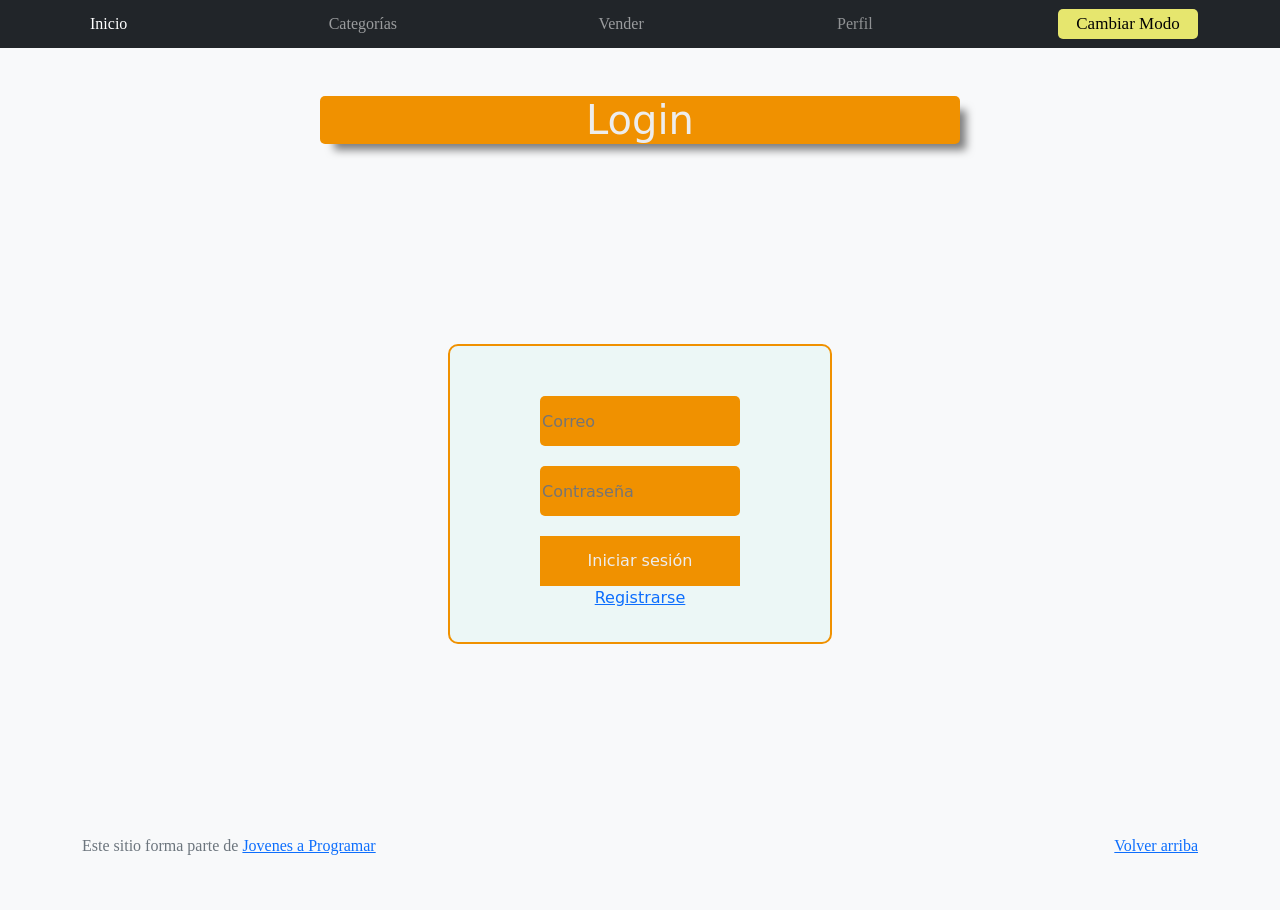
<file: index.html>
<!DOCTYPE html>
<html lang="es">

<head>
  <meta http-equiv="Content-Type" content="text/html; charset=UTF-8">
  <meta name="viewport" content="width=device-width, initial-scale=1, shrink-to-fit=no">
  <title>eMercado - Todo lo que busques está aquí</title>

  <link href="https://fonts.googleapis.com/css?family=Raleway:300,300i,400,400i,700,700i,900,900i" rel="stylesheet">
  <link href="css/bootstrap.min.css" rel="stylesheet">
  <link href="css/styles.css" rel="stylesheet">
</head>

<body>
  <nav class="navbar navbar-expand-lg navbar-dark bg-dark p-1">
    <div class="container">
      <button class="navbar-toggler" type="button" data-bs-toggle="collapse" data-bs-target="#navbarNav"
        aria-controls="navbarNav" aria-expanded="false" aria-label="Toggle navigation">
        <span class="navbar-toggler-icon"></span>
      </button>
      <div class="collapse navbar-collapse" id="navbarNav">
        <ul class="navbar-nav w-100 justify-content-between">
          <li class="nav-item">
            <a class="nav-link active" href="index.html">Inicio</a>
          </li>
          <li class="nav-item">
            <a class="nav-link" href="categories.html">Categorías</a>
          </li>
          <li class="nav-item">
            <a class="nav-link" href="sell.html">Vender</a>
          </li>
          <div class="dropdown">
            <a href="#" role="button" id="perfil-a" data-bs-toggle="dropdown" >
              Perfil
            </a>          
            <ul class="dropdown-menu">
              <li class="dropdown-list"><a id="" href="cart.html">Mi carrito</a></li>
              <hr style="color: rgba(255,255,255,.55);">
              <li class="dropdown-list"><a id="" href="my-profile.html">Mi perfil</a></li>
              <hr style="color: rgba(255,255,255,.55);">
              <li class="dropdown-list"><button id="sign-off-btn">Cerrar Sesión</button></a></li>
            </ul>
          </div>
          <button id="toggle-mode">Cambiar Modo</button>
        </ul>
      </div>
    </div>
  </nav>

  <main>
    <div class="jumbotron text-center"></div>
    <div class="album" class="album py-5 bg-light" >
      <div class="container">
        <div class="row">
          <div class="col-md-4">
            <div class="card mb-4 shadow-sm custom-card cursor-active" id="autos">
              <img class="bd-placeholder-img card-img-top" src="img/cars_index.jpg"
                alt="Imgagen representativa de la categoría 'Autos'">
              <h3 class="m-3">Autos</h3>
              <div class="card-body">
                <p class="card-text">Los mejores precios en autos 0 kilómetro, de alta y media gama.</p>
              </div>
            </div>
          </div>
          <div class="col-md-4">
            <div class="card mb-4 shadow-sm custom-card cursor-active" id="juguetes">
              <img class="bd-placeholder-img card-img-top" src="img/toys_index.jpg"
                alt="Imgagen representativa de la categoría 'Juguetes'">
              <h3 class="m-3">Juguetes</h3>
              <div class="card-body">
                <p class="card-text">Encuentra aquí los mejores precios para niños/as de cualquier edad.</p>
              </div>
            </div>
          </div>
          <div class="col-md-4">
            <div class="card mb-4 shadow-sm custom-card cursor-active" id="muebles">
              <img class="bd-placeholder-img card-img-top" src="img/furniture_index.jpg"
                alt="Imgagen representativa de la categoría 'Muebles'">
              <h3 class="m-3">Muebles</h3>
              <div class="card-body">
                <p class="card-text">Muebles antiguos, nuevos y para ser armados por uno mismo.</p>
              </div>
            </div>
          </div>
        </div>
        <div class="row">
          <a class="btn btn-light btn-lg btn-block" href="categories.html">Y mucho más!</a>
        </div>
      </div>
    </div>
  </main>
  <footer class="text-muted">
    <div class="container">
      <p class="float-end">
        <a href="#">Volver arriba</a>
      </p>
      <p>Este sitio forma parte de <a href="https://jovenesaprogramar.edu.uy/" target="_blank">Jovenes a Programar</a></p>
    </div>
  </footer>
  <script src="js/bootstrap.bundle.min.js"></script>
  <script src="js/index.js" type="module"></script>
  <script src="js/init.js"></script>
  <script src="js/dark-mode.js"></script>
  <script src="js/general.js"></script>
</body>

</html>
</file>
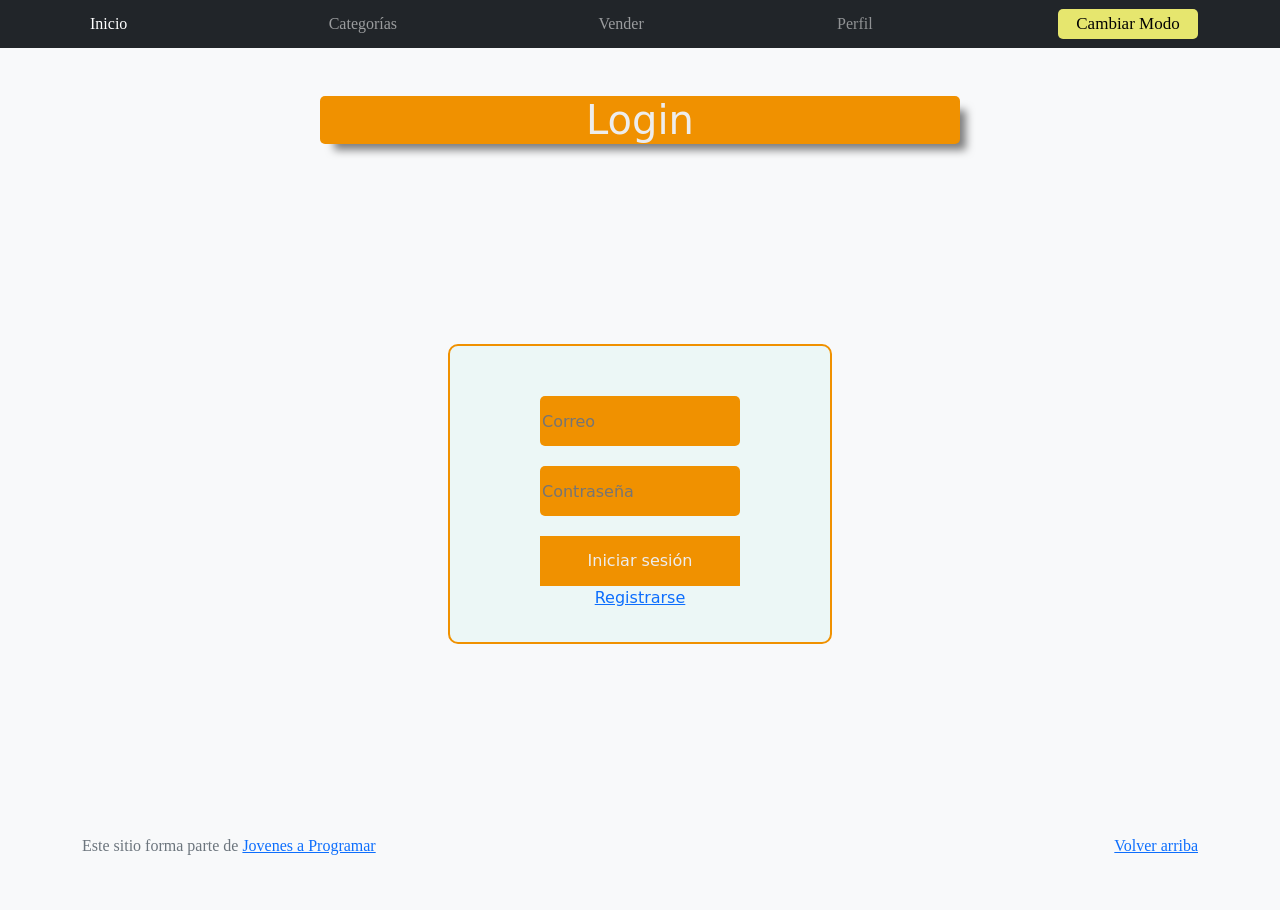
<file: cart.html>
<!DOCTYPE html>
<html lang="es">
<head>
    <meta http-equiv="Content-Type" content="text/html; charset=UTF-8" />
    <meta name="viewport" content="width=device-width, initial-scale=1, shrink-to-fit=no" />
    <title>eMercado - Todo lo que busques está aquí</title>
    <link href="https://fonts.googleapis.com/css?family=Raleway:300,300i,400,400i,700,700i,900,900i" rel="stylesheet" />
    <link rel="stylesheet" href="https://fonts.googleapis.com/css2?family=Material+Symbols+Outlined:opsz,wght,FILL,GRAD@20..48,100..700,0..1,-50..200" />
    <link href="css/bootstrap.min.css" rel="stylesheet" />
    <link href="css/font-awesome.min.css" rel="stylesheet" />
    <link href="css/styles.css" rel="stylesheet" />
    <link rel="stylesheet" href="css/cart.css" />
</head>
<body>
    <nav class="navbar navbar-expand-lg navbar-dark bg-dark p-1">
        <div class="container">
            <button class="navbar-toggler" type="button" data-bs-toggle="collapse" data-bs-target="#navbarNav" aria-controls="navbarNav" aria-expanded="false" aria-label="Toggle navigation">
                <span class="navbar-toggler-icon"></span>
            </button>
            <div class="collapse navbar-collapse" id="navbarNav">
                <ul class="navbar-nav w-100 justify-content-between">
                    <li class="nav-item">
                        <a class="nav-link" href="index.html">Inicio</a>
                    </li>
                    <li class="nav-item">
                        <a class="nav-link" href="categories.html">Categorías</a>
                    </li>
                    <li class="nav-item">
                        <a class="nav-link" href="sell.html">Vender</a>
                    </li>
                    <div class="dropdown">
                        <a href="#" role="button" id="perfil-a" data-bs-toggle="dropdown">Perfil</a>
                        <ul class="dropdown-menu">
                            <li class="dropdown-list">
                                <a id="" href="my-profile.html">Mi perfil</a>
                            </li>
                            <hr style="color: rgba(255, 255, 255, 0.55)" />
                            <li class="dropdown-list">
                                <a id="sign-off-btn" href="login.html">Cerrar sesión</a>
                            </li>
                        </ul>
                    </div>
                    <button id="toggle-mode">Cambiar Modo</button>
                </ul>
            </div>
        </div>
    </nav>
    <main>
        <h1>Carrito</h1>
        <div id="success-message" class="alert alert-success" role="alert" style="display: none; z-index: 9999;">
            Compra exitosa!
        </div>
        <div id="error-message" class="alert alert-danger" role="alert" style="display: none; z-index: 9999;">
            Datos Incorrectos
        </div>
        <div class="container" id="container"></div>
        <div id="user-controls">
            <button id="finish-buy">Finalizar Compra</button>
            <a href="index.html" id="keep-buying">Seguir Comprando</a>
            <!-- Primer Modal, datos generales. -->
            <div class="modal fade" id="myModal" tabindex="-1" role="dialog" aria-labelledby="exampleModalLabel" aria-hidden="true">
                <div class="modal-dialog" role="document">
                    <div class="modal-content">
                        <div class="modal-header">
                            <h5 class="modal-title" id="exampleModalLabel">Detalles de Compra</h5>
                            <button type="button" class="close" data-dismiss="modal" aria-label="Cerrar" id="close-modal">
                                <span aria-hidden="true">&times;</span>
                            </button>
                        </div>
                        <div class="modal-body" style="height: 650px">
                            <form id="street-form">
                                <p>Selecciona la opción de envío premium:</p>
                                <input type="radio" name="premium" value="15" id="premium-2-5" checked />
                                <label for="premium-2-5">Premium 2 a 5 días (15%)</label><br />
                                <input type="radio" name="premium" value="7" id="premium-5-8" />
                                <label for="premium-5-8">Premium 5 a 8 días (7%)</label><br />
                                <input type="radio" name="premium" value="5" id="premium-12-15" />
                                <div class="invalid-feedback">Por favor, complete este campo.</div>
                                <label for="premium-12-15">Premium 12 a 15 días (5%)</label>
                                <p>Dirección de entrega:</p>
                                <label for="calle">Calle:</label>
                                <input type="text" id="calle" class="form-control" required /><br />
                                <label for="numero">Número:</label>
                                <input type="number" id="numero" class="form-control" required /><br />
                                <label for="esquina">Esquina (opcional):</label>
                                <input type="text" id="esquina" />
                                <div id="summary">
                                    <p>Subtotal: <span id="subtotal-amount">0.00 USD</span></p>
                                    <p>Costo de envío: <span id="shipping-amount">0.00 USD</span></p>
                                    <p>Total a pagar: <span id="total-amount">0.00 USD</span></p>
                                </div>
                            </form>
                        </div>
                        <div class="modal-footer mt-350">
                            <div class="container">
                                <div class="text-center">
                                    <div class="row justify-content-center">
                                        <div class="col-md-8 text-center"></div>
                                    </div>
                                </div>
                            </div>
                            <button type="button" class="btn btn-primary mx-auto mt-4 fs-7" id="payment-btn">Tarjeta</button>
                            <button type="button" class="btn btn-primary mx-auto mt-4 fs-7" id="wire-transfer" style="width: 120px;">Transferencia</button>
                        </div>
                    </div>
                </div>
            </div>
            
            <!-- Modal tarjeta crédito. -->
            
            <div class="modal fade" id="creditCardModal" tabindex="-1" role="dialog" aria-labelledby="creditCardModalLabel" aria-hidden="true">
                <div class="modal-dialog" role="document">
                    <div class="modal-content">
                        <div class="modal-header">
                            <h5 class="modal-title" id="creditCardModalLabel">Datos de Tarjeta de Crédito</h5>
                            <button type="button" class="close" data-dismiss="modal" aria-label="Cerrar">
                                <span aria-hidden="true">&times;</span>
                            </button>
                        </div>
                        <div class="modal-body">
                            <form>
                                <div class="form-group">
                                    <label for="creditCardNumber">Número de Tarjeta de Crédito</label>
                                    <input type="number" class="form-control" id="creditCardNumber" placeholder="Ingrese el número de tarjeta" required>
                                </div>
                                <div class="form-group">
                                    <label for="expirationDate">Fecha de Vencimiento</label>
                                    <input type="number" class="form-control" id="expirationDate" placeholder="MM/YY" required>
                                </div>
                                <div class="form-group">
                                    <label for="cvv">CVV</label>
                                    <input type="number" class="form-control" id="cvv" placeholder="Ingrese el CVV" required>
                                </div>
                            </form>
                        </div>
                        <div class="modal-footer">
                            <button type="button" class="btn btn-primary" id="submitCreditCard">Enviar</button>
                        </div>
                    </div>
                </div>
            </div>        
            
            <!-- Modal para Cuenta Bancaria -->
            
            <div class="modal fade" id="bankAccountModal" role="dialog" aria-labelledby="bankAccountModalLabel" aria-hidden="true">
                <div class="modal-dialog" role="document">
                    <div class="modal-content">
                        <div class="modal-header">
                            <h5 class="modal-title" id="bankAccountModalLabel">Formulario de Cuenta Bancaria</h5>
                            <button type="button" class="close" data-dismiss="modal" aria-label="Cerrar">
                                <span aria-hidden="true">&times;</span>
                            </button>
                        </div>
                        <div class="modal-body">
                            <form id="bankAccountForm"> 
                                <div class="form-group">
                                    <label for="accountNumber">Número de Cuenta Bancaria:</label>
                                    <input type="number" class="form-control account-info" id="accountNumber" name="accountNumber" required>
                                </div>
                                <div class="form-group">
                                    <label for="bankName">Nombre del Banco:</label>
                                    <input type="text" class="form-control account-info" id="bankName" name="bankName" required>
                                </div>
                            </form>
                        </div>
                        <div class="modal-footer">
                            <button type="button" class="btn btn-primary" id="submitBankAccount">Enviar</button>
                        </div>
                    </div>
                </div>
            </div>
        </div>
    </main>
    <footer class="text-muted">
        <div class="container">
            <p class="float-end">
                <a href="#">Volver arriba</a>
            </p>
            <p>
                Este sitio forma parte de
                <a href="https://jovenesaprogramar.edu.uy/" target="_blank">Jovenes a Programar</a>
            </p>
        </div>
    </footer>
    <div id="spinner-wrapper">
        <div class="lds-ring">
            <div></div>
            <div></div>
            <div></div>
            <div></div>
        </div>
    </div>
    
    <script src="https://ajax.googleapis.com/ajax/libs/jquery/3.5.1/jquery.min.js"></script>
    <script src="https://maxcdn.bootstrapcdn.com/bootstrap/4.5.2/js/bootstrap.min.js"></script>
    <script src="js/bootstrap.bundle.min.js"></script>
    <script src="js/init.js"></script>
    <script src="js/cart.js"></script>
    <script src="js/general.js"></script>
    <script src="js/dark-mode.js"></script>
</body>
</html>
</file>
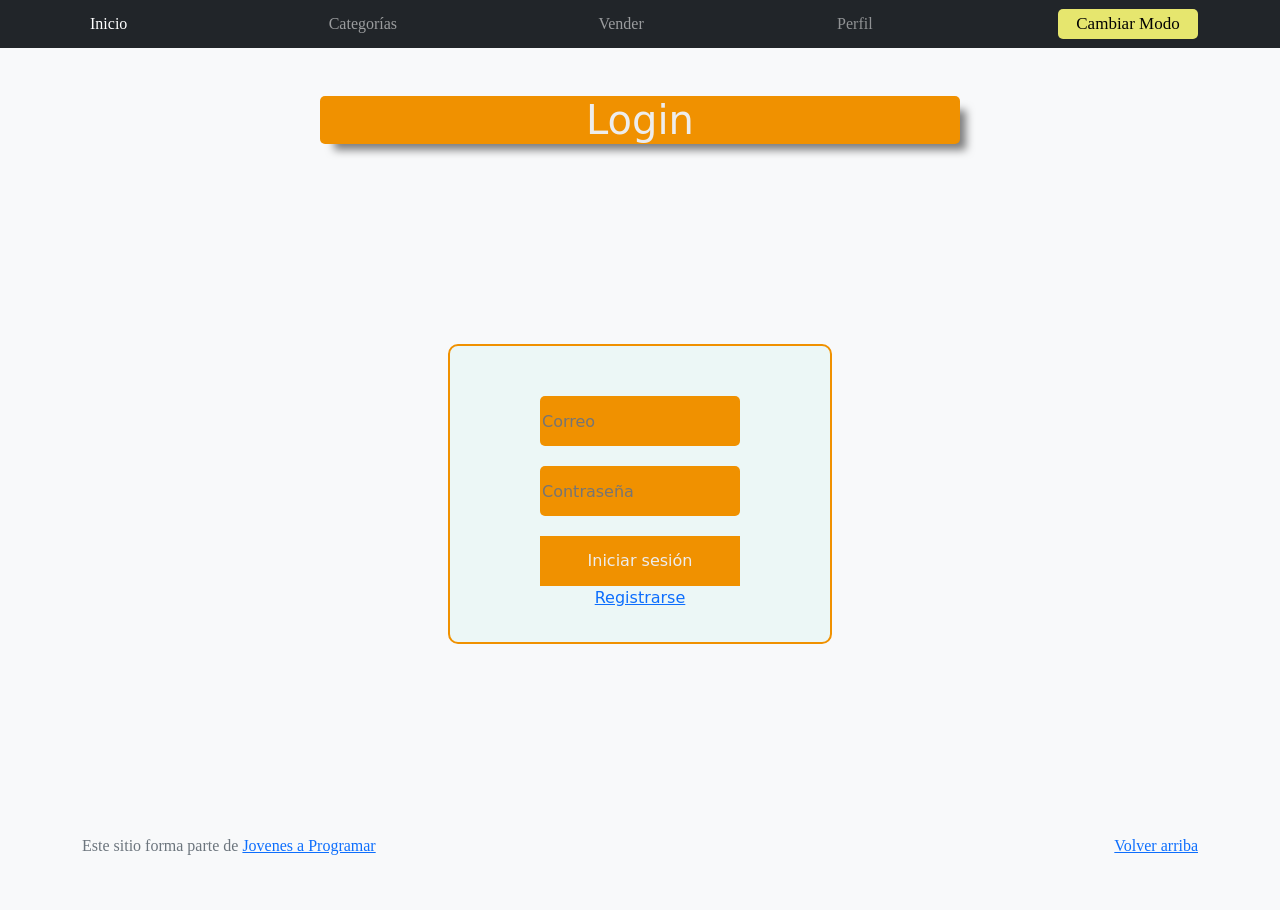
<file: categories.html>
<!DOCTYPE html>
<html lang="es">

<head>
  <meta http-equiv="Content-Type" content="text/html; charset=UTF-8">
  <meta name="viewport" content="width=device-width, initial-scale=1, shrink-to-fit=no">
  <title>eMercado - Todo lo que busques está aquí</title>

  <link href="https://fonts.googleapis.com/css?family=Raleway:300,300i,400,400i,700,700i,900,900i" rel="stylesheet">
  <link href="css/font-awesome.min.css" rel="stylesheet">
  <link href="css/bootstrap.min.css" rel="stylesheet">
  <link href="css/styles.css" rel="stylesheet">
</head>

<body>
  <nav class="navbar navbar-expand-lg navbar-dark bg-dark p-1">
    <div class="container">
      <button class="navbar-toggler" type="button" data-bs-toggle="collapse" data-bs-target="#navbarNav"
        aria-controls="navbarNav" aria-expanded="false" aria-label="Toggle navigation">
        <span class="navbar-toggler-icon"></span>
      </button>
      <div class="collapse navbar-collapse" id="navbarNav">
        <ul class="navbar-nav w-100 justify-content-between">
          <li class="nav-item">
            <a class="nav-link" href="index.html">Inicio</a>
          </li>
          <li class="nav-item">
            <a class="nav-link active" href="categories.html">Categorías</a>
          </li>
          <li class="nav-item">
            <a class="nav-link" href="sell.html">Vender</a>
          </li>
          <div class="dropdown">
            <a href="#" role="button" id="perfil-a" data-bs-toggle="dropdown" >
              Perfil
            </a>          
            <ul class="dropdown-menu">
              <li class="dropdown-list"><a id="" href="cart.html">Mi carrito</a></li>
              <hr style="color: rgba(255,255,255,.55);">
              <li class="dropdown-list"><a id="" href="my-profile.html">Mi perfil</a></li>
              <hr style="color: rgba(255,255,255,.55);">
              <li class="dropdown-list"><a id="sign-off-btn" href="login.html">Cerrar sesión</a></li>
            </ul>
          </div>
          <button id="toggle-mode">Cambiar Modo</button>
        </ul> 
      </div>
    </div>
  </nav>
  <main class="pb-5">
    <div class="text-center p-4">
      <h2>Categorías</h2>
      <p class="lead">Verás aquí todas las categorías del sitio.</p>
    </div>
    <div class="container">
      <div class="row">
        <div class="col text-end">
          <div class="btn-group btn-group-toggle mb-4" data-bs-toggle="buttons">
            <input type="radio" class="btn-check" name="options" id="sortAsc">
            <label class="btn btn-light" for="sortAsc">A-Z</label>
            <input type="radio" class="btn-check" name="options" id="sortDesc">
            <label class="btn btn-light" for="sortDesc">Z-A</label>
            <input type="radio" class="btn-check" name="options" id="sortByCount" checked>
            <label class="btn btn-light" for="sortByCount"><i class="fas fa-sort-amount-down mr-1"></i></label>
          </div>
        </div>
      </div>
      <div class="row">
        <div class="col-lg-6 offset-lg-6 col-md-12 mb-1 container">
          <div class="row container p-0 m-0">
            <div class="col">
              <p class="font-weight-normal text-end my-2">Cant.</p>
            </div>
            <div class="col">
              <input class="form-control" type="number" placeholder="min." id="rangeFilterCountMin">
            </div>
            <div class="col">
              <input class="form-control" type="number" placeholder="máx." id="rangeFilterCountMax">
            </div>
            <div class="col-3 p-0">
              <div class="btn-group" role="group">
                <button class="btn btn-light btn-block" id="rangeFilterCount">Filtrar</button>
                <button class="btn btn-link btn-sm" id="clearRangeFilter">Limpiar</button>
              </div>
            </div>
          </div>
        </div>
      </div>
      <div class="row">
        <div class="list-group" id="cat-list-container">
        </div>
      </div>
    </div>
  </main>
  <footer class="text-muted">
    <div class="container">
      <p class="float-end">
        <a href="#">Volver arriba</a>
      </p>
      <p>Este sitio forma parte de <a href="https://jovenesaprogramar.edu.uy/" target="_blank">Jovenes a Programar</a></p>
    </div>
  </footer>
  <div id="spinner-wrapper">
    <div class="lds-ring">
      <div></div>
      <div></div>
      <div></div>
      <div></div>
    </div>
  </div>
  <script src="js/bootstrap.bundle.min.js"></script>
  <script src="js/init.js"></script>
  <script src="js/categories.js"></script>
  <script src="js/dark-mode.js"></script>
  <script src="js/general.js"></script>
</body>

</html>
</file>
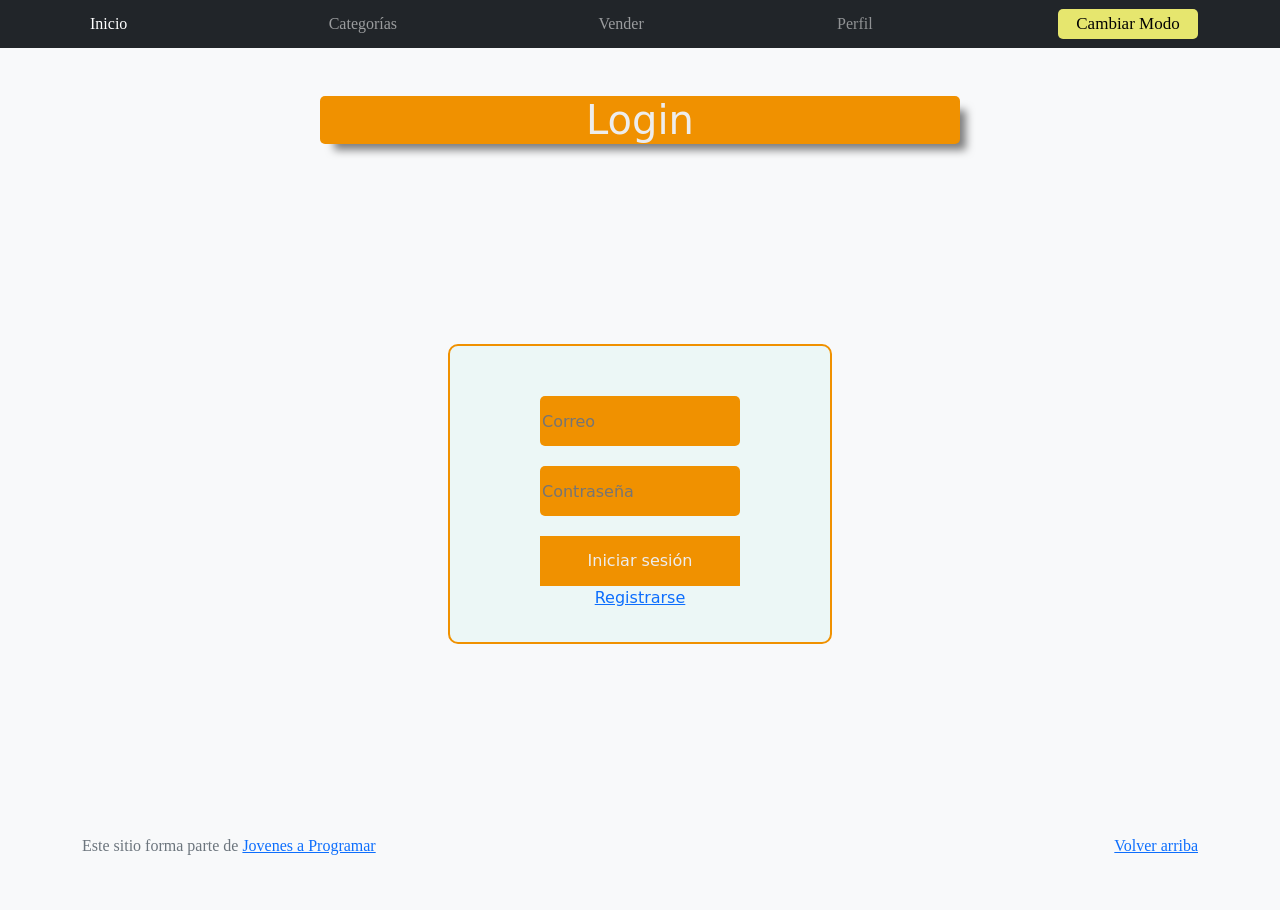
<file: login.html>
<!DOCTYPE html>
<html lang="es">

<head>
  <meta http-equiv="Content-Type" content="text/html; charset=UTF-8">
  <meta name="viewport" content="width=device-width, initial-scale=1, shrink-to-fit=no">
  <title>eMercado - Todo lo que busques está aquí</title>
  
  <link href="https://fonts.googleapis.com/css?family=Raleway:300,300i,400,400i,700,700i,900,900i" rel="stylesheet">
  <link rel="stylesheet" href="css/profile.css">
  <link href="css/bootstrap.min.css" rel="stylesheet">
  <link href="css/styles.css" rel="stylesheet">

  <style>
    body {
      background-color: rgb(248, 249, 250);
    }
     /* no me quedó de otra, desde la hoja de estilo no se modificaba, probablemente sea por styles.css */
     input {
        margin-bottom:20px;
        margin-left: 10px;
        margin-right: 10px;
    }
  </style>
</head>

<body>
  <nav class="navbar navbar-expand-lg navbar-dark bg-dark p-1">
    <div class="container">
      <button class="navbar-toggler" type="button" data-bs-toggle="collapse" data-bs-target="#navbarNav"
        aria-controls="navbarNav" aria-expanded="false" aria-label="Toggle navigation">
        <span class="navbar-toggler-icon"></span>
      </button>
      <div class="collapse navbar-collapse" id="navbarNav">
        <ul class="navbar-nav w-100 justify-content-between">
          <li class="nav-item">
            <a class="nav-link active" href="index.html" id="inicio-btn">Inicio</a>
          </li>
          <li class="nav-item">
            <a class="nav-link" href="categories.html">Categorías</a>
          </li>
          <li class="nav-item">
            <a class="nav-link" href="sell.html">Vender</a>
          </li>
          <div class="dropdown">
            <a href="#" role="button" id="perfil-a" data-bs-toggle="dropdown" >
              Perfil
            </a>          
            <ul class="dropdown-menu">
              <li class="dropdown-list"><a id="" href="cart.html">Mi carrito</a></li>
              <hr style="color: rgba(255,255,255,.55);">
              <li class="dropdown-list"><a id="" href="my-profile.html">Mi perfil</a></li>
              <hr style="color: rgba(255,255,255,.55);">
              <li class="dropdown-list"><a id="" href="login.html">Cerrar sesión</a></li>
            </ul>
          </div>
          <button id="toggle-mode">Cambiar Modo</button>
        </ul>
      </div>
    </div>
  </nav>
  <main class="mt-5">
    <h1>Login</h1>
    <div class="main-container short-container-login">
      <form id="login-form">
        <input type="text" name="user-name" placeholder="Correo">
        <input type="password" name="password" placeholder="Contraseña">
        <button type="submit" id="iniciar-sesion-btn">Iniciar sesión</button> <br>
        <!-- mala práctica pero no puedo usar un botón -->
        <a id="sign-in-btn" href="sign-in.html">Registrarse</a>
      </form>
    </div>
  </main>
  <footer class="text-muted">
    <div class="container">
      <p class="float-end">
        <a href="#">Volver arriba</a>
      </p>
      <p>Este sitio forma parte de <a href="https://jovenesaprogramar.edu.uy/" target="_blank">Jovenes a Programar</a></p>
    </div>
  </footer>
  <script src="js/login.js" type="module"></script>
  <script src="js/bootstrap.bundle.min.js"></script>
  <script src="js/dark-mode.js"></script>
</body>

</html>
</file>
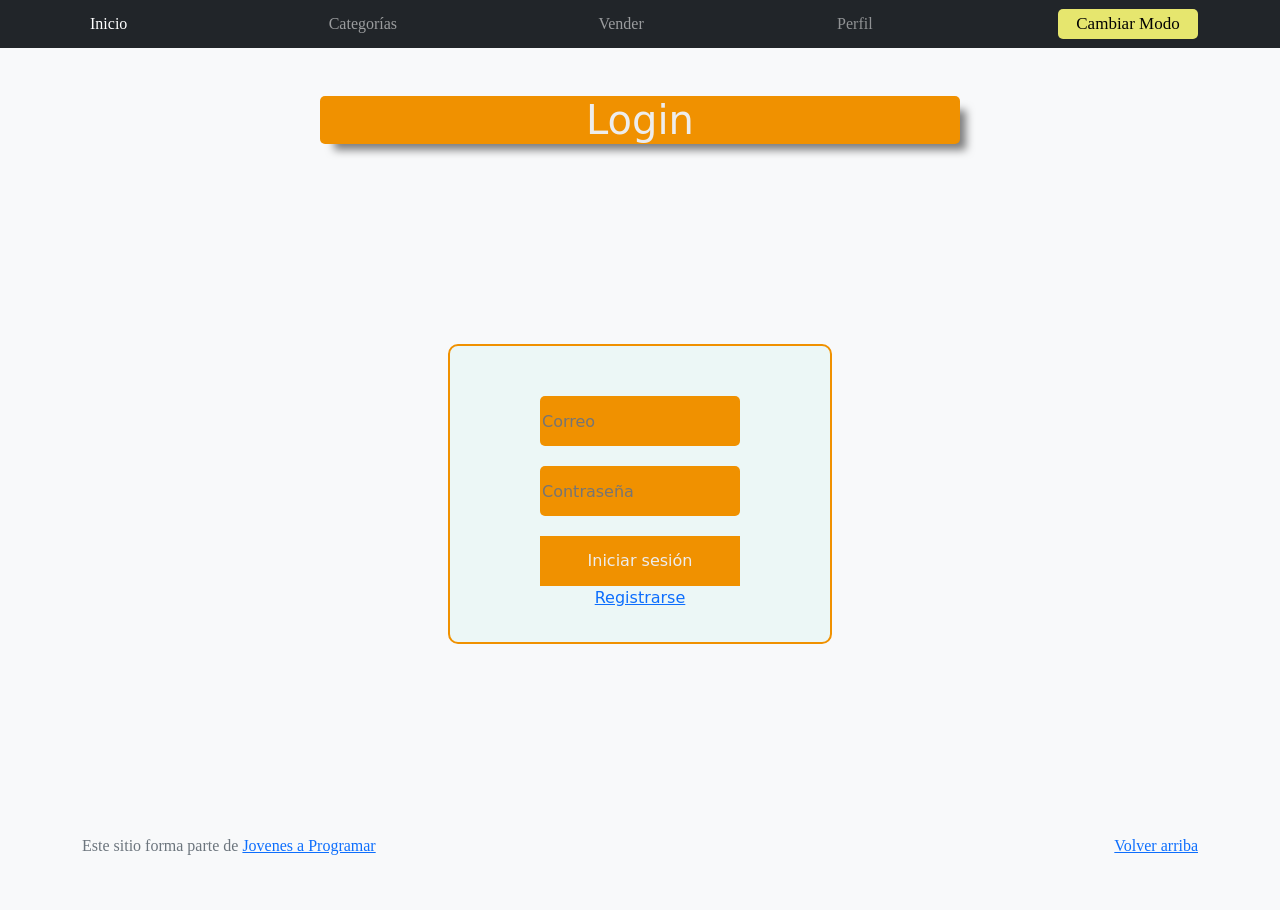
<file: my-profile.html>
<!DOCTYPE html>
<html lang="es">

<head>
  <meta http-equiv="Content-Type" content="text/html; charset=UTF-8">
  <meta name="viewport" content="width=device-width, initial-scale=1, shrink-to-fit=no">
  <title>eMercado - Todo lo que busques está aquí</title>
  <link href="https://fonts.googleapis.com/css?family=Raleway:300,300i,400,400i,700,700i,900,900i" rel="stylesheet">
  <link href="css/bootstrap.min.css" rel="stylesheet">
  <link href="css/styles.css" rel="stylesheet">
  <link rel="stylesheet" href="css/profile.css">
  <style>
    .bd-placeholder-img {
      font-size: 1.125rem;
      text-anchor: middle;
      -webkit-user-select: none;
      -moz-user-select: none;
      -ms-user-select: none;
      user-select: none;
    }

    @media (min-width: 768px) {
      .bd-placeholder-img-lg {
        font-size: 3.5rem;
      }
    }
  </style>
</head>

<body>
  <nav class="navbar navbar-expand-lg navbar-dark bg-dark p-1">
    <div class="container">
      <button class="navbar-toggler" type="button" data-bs-toggle="collapse" data-bs-target="#navbarNav"
        aria-controls="navbarNav" aria-expanded="false" aria-label="Toggle navigation">
        <span class="navbar-toggler-icon"></span>
      </button>
      <div class="collapse navbar-collapse" id="navbarNav">
        <ul class="navbar-nav w-100 justify-content-between">
          <li class="nav-item">
            <a class="nav-link" href="index.html">Inicio</a>
          </li>
          <li class="nav-item">
            <a class="nav-link" href="categories.html">Categorías</a>
          </li>
          <li class="nav-item">
            <a class="nav-link" href="sell.html">Vender</a>
          </li>
          <div class="dropdown">
            <a href="#" role="button" id="perfil-a" data-bs-toggle="dropdown" >
              Perfil
            </a>          
            <ul class="dropdown-menu">
              <li class="dropdown-list"><a id="" href="cart.html">Mi carrito</a></li>
              <hr style="color: rgba(255,255,255,.55);">
            </ul>
          </div>
          <li class="nav-item">
          <button id="toggle-mode">Cambiar Modo</button>
        </li>
        </ul>
      </div>
    </div>
  </nav>
  <main>
      <h1>Perfil</h1>
        <div id="main-container-profile">
        <img src="img/profile-imgs/option1.jpg" alt="profile-image" id="profile-img">
        <h2 class="profile-data">Fulano de Tal</h2>
        <h3 class="profile-data">Correro: correo@gmail.com</h3>
        <h3 class="profile-data">Teléfono: 099 666 666</h3>
        <h3 class="profile-data">Correro: correo@gmail.com</h3>
        <h3 class="profile-data">Teléfono: 099 666 666</h3>
        <h3 class="profile-data">Teléfono: 099 666 666</h3>
        <button id="edit-profile-btn">Editar Perfíl</button>
      </p>
  </main>
  <footer class="text-muted">
    <div class="container">
      <p class="float-end">
        <a href="#">Volver arriba</a>
      </p>
      <p>Este sitio forma parte de <a href="https://jovenesaprogramar.edu.uy/" target="_blank">Jovenes a Programar</a></p>
    </div>
  </footer>
  <script src="js/bootstrap.bundle.min.js"></script>
  <script src="js/init.js"></script>
  <script src="js/my-profile.js"></script>
  <script src="js/general.js"></script>
  <script src="js/dark-mode.js"></script>
</body>

</html>
</file>
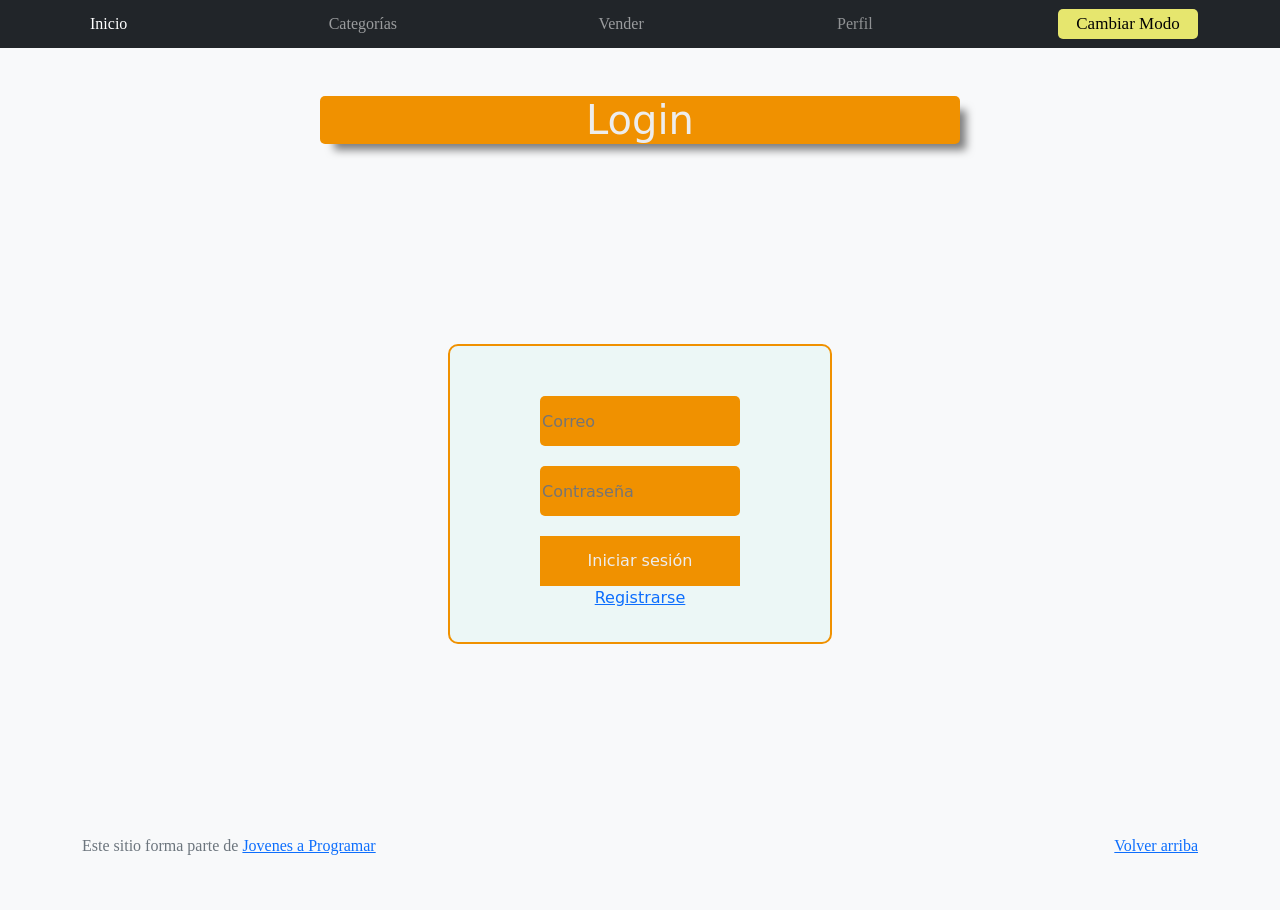
<file: product-info.html>
<!DOCTYPE html>
<html lang="es">

<head>
  <meta http-equiv="Content-Type" content="text/html; charset=UTF-8">
  <meta name="viewport" content="width=device-width, initial-scale=1, shrink-to-fit=no">
  <title>eMercado - Todo lo que busques está aquí</title>

  <link href="https://fonts.googleapis.com/css?family=Raleway:300,300i,400,400i,700,700i,900,900i" rel="stylesheet">
  <link href="css/font-awesome.min.css" rel="stylesheet">
  <link href="css/bootstrap.min.css" rel="stylesheet">
  <link href="css/styles.css" rel="stylesheet">
  <link rel="stylesheet" href="css/product-info.css">
</head>

<body>
  <nav class="navbar navbar-expand-lg navbar-dark bg-dark p-1">
    <div class="container">
      <button class="navbar-toggler" type="button" data-bs-toggle="collapse" data-bs-target="#navbarNav"
        aria-controls="navbarNav" aria-expanded="false" aria-label="Toggle navigation">
        <span class="navbar-toggler-icon"></span>
      </button>
      <div class="collapse navbar-collapse" id="navbarNav">
        <ul class="navbar-nav w-100 justify-content-between">
          <li class="nav-item">
            <a class="nav-link" href="index.html">Inicio</a>
          </li>
          <li class="nav-item">
            <a class="nav-link" href="categories.html">Categorías</a>
          </li>
          <li class="nav-item">
            <a class="nav-link" href="sell.html">Vender</a>
          </li>
          <div class="dropdown">
            <a href="#" role="button" id="perfil-a" data-bs-toggle="dropdown" >
              Perfil
            </a>          
            <ul class="dropdown-menu">
              <li class="dropdown-list"><a id="" href="cart.html">Mi carrito</a></li>
              <hr style="color: rgba(255,255,255,.55);">
              <li class="dropdown-list"><a id="" href="my-profile.html">Mi perfil</a></li>
              <hr style="color: rgba(255,255,255,.55);">
              <li class="dropdown-list"><a id="sign-off-btn" href="login.html">Cerrar sesión</a></li>
            </ul>
          </div>
          <button id="toggle-mode">Cambiar Modo</button>

        </ul>
      </div>
    </div>
  </nav>
  <div id="loading-screen">
    <span><img src="img/profile-imgs/bana.jpeg" alt=""></span>
  </div>
  <main>
    <div class="conta2" class="container" id="container">

    </div>
    <div class="conta2">
        <h2>Valoración del Producto</h2>
        <h1>⭐⭐⭐⭐⭐</h1>
    </div>

    <section class="conta2" id="coment-container">
    </section>
    
    <section class="conta2" id="comment-inputs-container">
        <h4>Comentar</h4>
        <textarea name="textarea" id="user-text"></textarea>
        <select name="puntaje" id="puntaje">
            <option value="⭐">1</option>
            <option value="⭐⭐">2</option>
            <option value="⭐⭐⭐">3</option>
            <option value="⭐⭐⭐⭐">4</option>
            <option value="⭐⭐⭐⭐⭐">5</option>
        </select>
        <button id="enviar-btn">Enviar</button>
    </section>

  </main>
  <footer class="text-muted">
    <div class="container">
      <p class="float-end">
        <a href="#">Volver arriba</a>
      </p>
      <p>Este sitio forma parte de <a href="https://jovenesaprogramar.edu.uy/" target="_blank">Jovenes a Programar</a></p>
    </div>
  </footer>
  <div id="spinner-wrapper">
    <div class="lds-ring">
      <div></div>
      <div></div>
      <div></div>
      <div></div>
    </div>
  </div>
  <script src="js/bootstrap.bundle.min.js"></script>
  <script src="js/init.js"></script>
  <script src="js/product-info.js"></script>
  <script src="js/general.js"></script>
  <script src="js/dark-mode.js"></script>
</body>

</html>
</file>
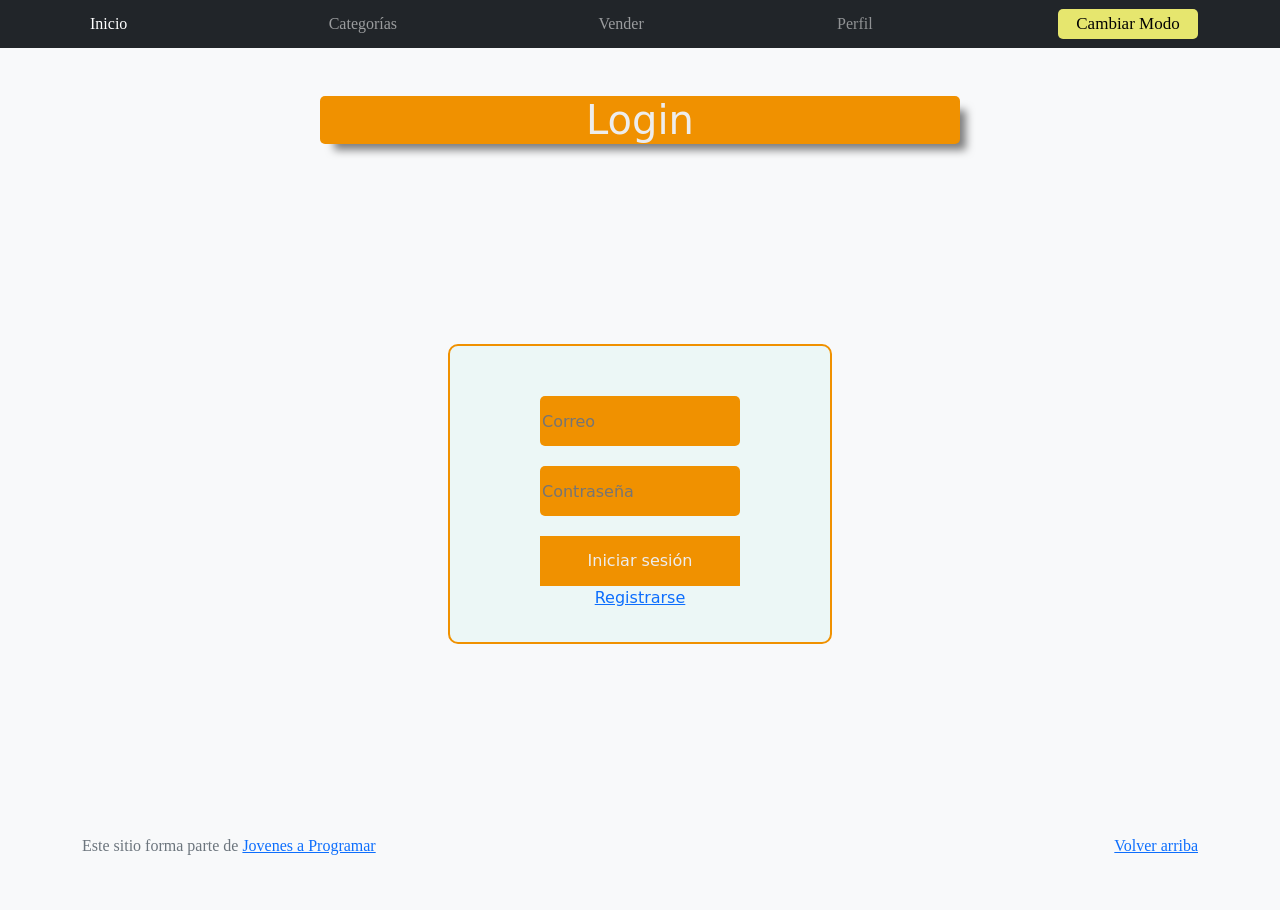
<file: products.html>
<!DOCTYPE html>
<html lang="es">

<head>
  <meta http-equiv="Content-Type" content="text/html; charset=UTF-8">
  <meta name="viewport" content="width=device-width, initial-scale=1, shrink-to-fit=no">
  <title>eMercado - Todo lo que busques está aquí</title>

  <link href="https://fonts.googleapis.com/css?family=Raleway:300,300i,400,400i,700,700i,900,900i" rel="stylesheet">
  <link rel="stylesheet" href="https://fonts.googleapis.com/css2?family=Material+Symbols+Outlined:opsz,wght,FILL,GRAD@48,400,0,0" />
  <link rel="stylesheet" href="https://fonts.googleapis.com/css2?family=Material+Symbols+Outlined:opsz,wght,FILL,GRAD@48,400,0,0" />
  <link rel="stylesheet" href="https://fonts.googleapis.com/css2?family=Material+Symbols+Outlined:opsz,wght,FILL,GRAD@48,400,0,0" />

  <link href="css/font-awesome.min.css" rel="stylesheet">
  <link href="css/bootstrap.min.css" rel="stylesheet">
  <link href="css/styles.css" rel="stylesheet">
  <link rel="stylesheet" href="./css/products.css">
</head>

<body>
  <nav class="navbar navbar-expand-lg navbar-dark bg-dark p-1">
    <div class="container">
      <button class="navbar-toggler" type="button" data-bs-toggle="collapse" data-bs-target="#navbarNav"
        aria-controls="navbarNav" aria-expanded="false" aria-label="Toggle navigation">
        <span class="navbar-toggler-icon"></span>
      </button>
      <div class="collapse navbar-collapse" id="navbarNav">
        <ul class="navbar-nav w-100 justify-content-between">
          <li class="nav-item">
            <a class="nav-link" href="index.html">Inicio</a>
          </li>
          <li class="nav-item">
            <a class="nav-link" href="categories.html">Categorías</a>
          </li>
          <li class="nav-item">
            <a class="nav-link" href="sell.html">Vender</a>
          </li>
          <div class="dropdown">
            <a href="#" role="button" id="perfil-a" data-bs-toggle="dropdown" >
              Perfil
            </a>          
            <ul class="dropdown-menu">
              <li class="dropdown-list"><a id="" href="cart.html">Mi carrito</a></li>
              <hr style="color: rgba(255,255,255,.55);">
              <li class="dropdown-list"><a id="" href="my-profile.html">Mi perfil</a></li>
              <hr style="color: rgba(255,255,255,.55);">
              <li class="dropdown-list"><a id="sign-off-btn" href="login.html">Cerrar sesión</a></li>
            </ul>
          </div>
          <button id="toggle-mode">Cambiar Modo</button>
        </ul>
      </div>
    </div>
  </nav>
  <main class="pb-5 container">
    <div id="search-section">
      <input type="search" id="search-input" placeholder="Buscar">
      <div class="dropdown">
        <button id="showMenu">Filtros</button>
        <div id="menu" class="dropdown-content">
          <button id="sort-price-asc">P Asc</button>
          <button id="sort-price-desc">P Desc</button>
          <button id="sort-sales-asc-btn">S asc</button>
          <button id="sort-sales-desc-btn">S desc</button>
        </div>
      </div>
      <input type="number" id="rangeFilterPriceMin" class="filters" placeholder="Min Price">
      <input type="number" id="rangeFilterPriceMax" class="filters" placeholder="Max Price">
      <button id="filter-btn">Filtrar</button>
    </div>
    <div class="container li-container" id="container">
    </div>
  </main>
  <footer class="text-muted">
    <div class="container">
      <p class="float-end">
        <a href="#">Volver arriba</a>
      </p>
      <p>Este sitio forma parte de <a href="https://jovenesaprogramar.edu.uy/" target="_blank">Jovenes a Programar</a></p>
    </div>
  </footer>
  <div id="spinner-wrapper">
    <div class="lds-ring">
      <div></div>
      <div></div>
      <div></div>
      <div></div>
    </div>
  </div>
  <script src="js/bootstrap.bundle.min.js"></script>
  <script src="js/init.js"></script>
  <script src="js/products.js"></script>
  <script src="js/general.js"></script>
  <script src="js/dark-mode.js"></script>
</body>
</html>
</file>
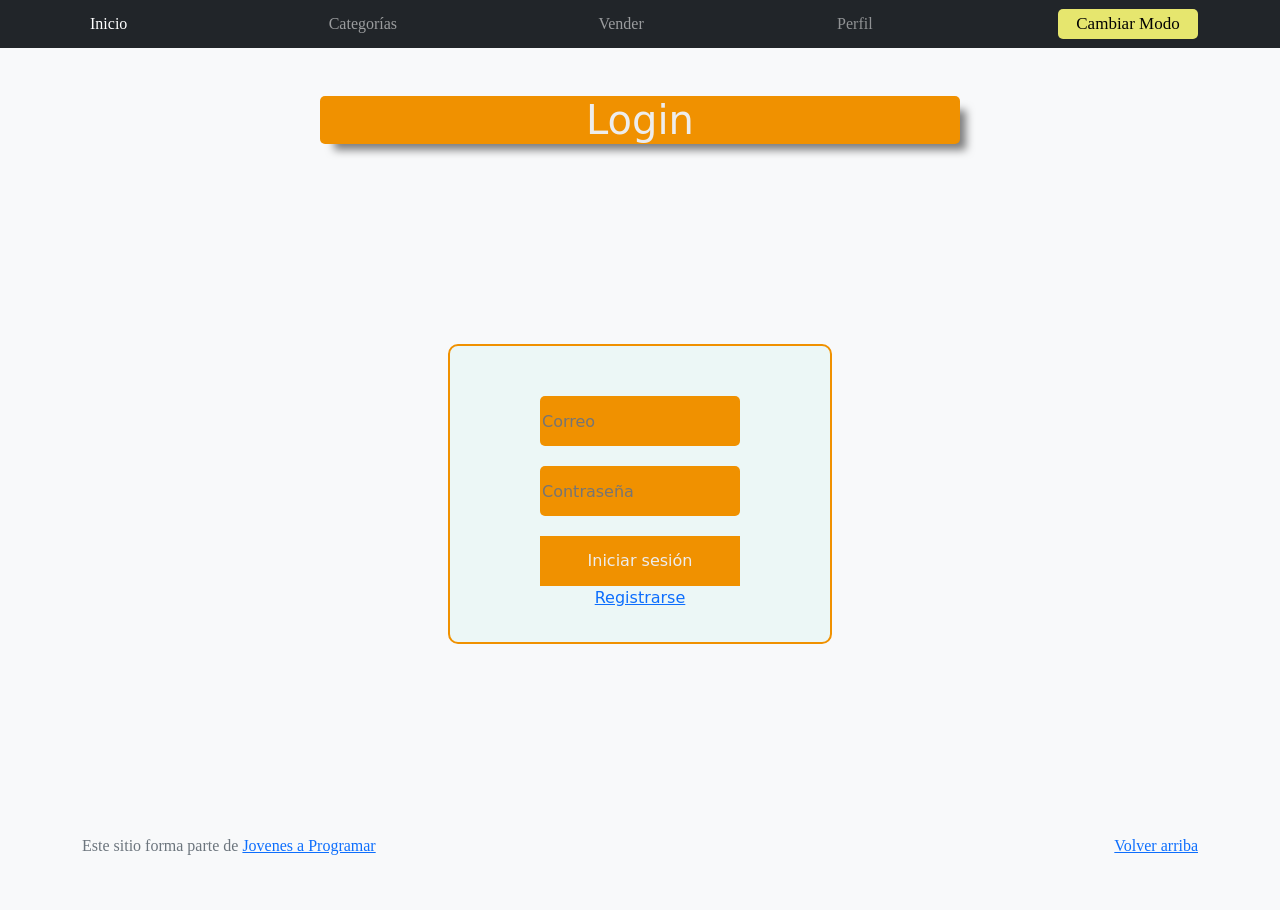
<file: sell.html>
<!DOCTYPE html>
<html lang="es">

<head>
  <meta http-equiv="Content-Type" content="text/html; charset=UTF-8">
  <meta name="viewport" content="width=device-width, initial-scale=1, shrink-to-fit=no">
  <title>eMercado - Todo lo que busques está aquí</title>
  <link href="https://fonts.googleapis.com/css?family=Raleway:300,300i,400,400i,700,700i,900,900i" rel="stylesheet">
  <link href="css/bootstrap.min.css" rel="stylesheet">
  <link href="css/dropzone.css" rel="stylesheet">
  <link href="css/styles.css" rel="stylesheet">
</head>

<body>
  <nav class="navbar navbar-expand-lg navbar-dark bg-dark p-1">
    <div class="container">
      <button class="navbar-toggler" type="button" data-bs-toggle="collapse" data-bs-target="#navbarNav"
        aria-controls="navbarNav" aria-expanded="false" aria-label="Toggle navigation">
        <span class="navbar-toggler-icon"></span>
      </button>
      <div class="collapse navbar-collapse" id="navbarNav">
        <ul class="navbar-nav w-100 justify-content-between">
          <li class="nav-item">
            <a class="nav-link" href="index.html">Inicio</a>
          </li>
          <li class="nav-item">
            <a class="nav-link" href="categories.html">Categorías</a>
          </li>
          <li class="nav-item">
            <a class="nav-link active" href="sell.html">Vender</a>
          </li>
          <div class="dropdown">
            <a href="#" role="button" id="perfil-a" data-bs-toggle="dropdown" >
              Perfil
            </a>          
            <ul class="dropdown-menu">
              <li class="dropdown-list"><a id="" href="cart.html">Mi carrito</a></li>
              <hr style="color: rgba(255,255,255,.55);">
              <li class="dropdown-list"><a id="" href="my-profile.html">Mi perfil</a></li>
              <hr style="color: rgba(255,255,255,.55);">
              <li class="dropdown-list"><a id="sign-off-btn" href="login.html">Cerrar sesión</a></li>
            </ul>
          </div>
          <button id="toggle-mode">Cambiar Modo</button>
        </ul>
      </div>
    </div>
  </nav>
  <div class="container">
    <div class="text-center p-4">
      <h2>Vender</h2>
      <p class="lead">Ingresa los datos del artículo a vender.</p>
    </div>
    <div class="row justify-content-md-center">
      <div class="col-md-8 order-md-1">
        <h4 class="mb-3">Información del producto</h4>
        <form class="needs-validation" id="sell-info">
          <div class="row">
            <div class="col-md-6 mb-3">
              <label for="productName">Nombre</label>
              <input type="text" class="form-control" id="productName" value="" name="productName">
              <div class="invalid-feedback">
                Ingresa un nombre
              </div>
            </div>
          </div>
          <div class="row">
            <div class="col-md-8 order-md-1">
              <label>Imágenes</label>
              <div class="needsclick dz-clickable" id="file-upload">
                <div class="dz-message needsclick">
                  Arrastra tus fotos aquí<br>
                </div>
              </div>
            </div>
          </div>
          <div class="row">
            <div class="col-md-12 mb-3">
              <label for="productDescription">Descripción</label>
              <textarea name="productDescription" class="form-control" id="productDescription"></textarea>
            </div>
          </div>
          <div class="row">
            <div class="col-md-3 mb-3">
              <label for="productCostInput">Costo</label>
              <input type="number" name="productCostInput" class="form-control" id="productCostInput" placeholder="" required="" value="0"
                min="0">
              <div class="invalid-feedback">
                El costo debe ser mayor que 0.
              </div>
            </div>
            <div class="col-md-4 mb-3">
              <label for="productCurrency">Moneda</label>
              <select name="productCurrency" class="form-select custom-select d-block w-100" id="productCurrency" required>
                <option value="" hidden selected>Seleccionar moneda</option>
                <option>Pesos Uruguayos (UYU)</option>
                <option>Dólares (USD)</option>
              </select>
              <div class="invalid-feedback">
                Ingresa una categoría válida.
              </div>
            </div>
          </div>
          <div class="row">
            <div class="col-md-7 mb-3">
              <label for="productCategory">Categoría</label>
              <select name="productCategory" class="custom-select form-select d-block w-100" id="productCategory">
                <option value="">Elija la categoría...</option>
                <option>Autos</option>
                <option>Juguetes</option>
                <option>Muebles</option>
                <option>Herramientas</option>
                <option>Computadoras</option>
                <option>Vestimenta</option>
              </select>
              <div class="invalid-feedback">
                Por favor ingresa una categoría válida.
              </div>
            </div>
          </div>
          <div class="row">
            <div class="col-md-3 mb-3">
              <label for="productCountInput">Cantidad en stock</label>
              <input type="number" name="productCountInput" class="form-control" id="productCountInput"  required value="1"
                min="0">
              <div class="invalid-feedback">
                La cantidad es requerida.
              </div>
            </div>
          </div>
          <hr class="mb-4">
          <h5 class="mb-3">Tipo de publicación</h5>
          <div class="d-block my-3">
            <div class="custom-control custom-radio">
              <input id="goldradio" name="publicationType" type="radio" class="custom-control-input" checked=""
                required="">
              <label class="custom-control-label" for="goldradio">Gold (13%)</label>
            </div>
            <div class="custom-control custom-radio">
              <input id="premiumradio" name="publicationType" type="radio" class="custom-control-input" required="">
              <label class="custom-control-label" for="premiumradio">Premium (7%)</label>
            </div>
            <div class="custom-control custom-radio">
              <input id="standardradio" name="publicationType" type="radio" class="custom-control-input" required="">
              <label class="custom-control-label" for="standardradio">Estándar (3%)</label>
            </div>
            <div class="row">
              <button type="button" class="m-1 btn btn-link" data-bs-toggle="modal"
                data-bs-target="#contidionsModal">Ver
                condiciones</button>
            </div>
          </div>
          <hr class="mb-4">
          <h4 class="mb-3">Costos</h4>
          <ul class="list-group mb-3">
            <li class="list-group-item d-flex justify-content-between lh-condensed">
              <div>
                <h6 class="my-0">Precio</h6>
                <small class="text-muted">Unitario del producto</small>
              </div>
              <span class="text-muted" id="productCostText">-</span>
            </li>
            <li class="list-group-item d-flex justify-content-between lh-condensed">
              <div>
                <h6 class="my-0">Porcentaje</h6>
                <small class="text-muted">Según el tipo de publicación</small>
              </div>
              <span class="text-muted" id="comissionText">-</span>
            </li>
            <li class="list-group-item d-flex justify-content-between">
              <span>Total ($)</span>
              <strong id="totalCostText">-</strong>
            </li>
          </ul>
          <hr class="mb-4">
          <button class="btn btn-primary btn-lg" type="submit">Vender</button>
        </form>
      </div>
    </div>
  </div>
  <footer class="text-muted">
    <div class="container">
      <p class="float-end">
        <a href="#">Volver arriba</a>
      </p>
      <p>Este sitio forma parte de <a href="https://jovenesaprogramar.edu.uy/" target="_blank">Jovenes a Programar</a></p>
    </div>
  </footer>

  <div class="alert alert-primary-dismissible fade" id="alertResult" role="alert">
    <span id="resultSpan"></span>
  </div>

  <div class="modal fade" tabindex="-1" role="dialog" id="contidionsModal">
    <div class="modal-dialog" role="document">
      <div class="modal-content">
        <div class="modal-header">
          <h5 class="modal-title">Condiciones de publicación</h5>
        </div>
        <div class="modal-body">
          <div class="container">
            <div class="row">
              <h5 class="text-warning">Gold (13%)</h5>
              <p class="muted text-justify">Tu producto se verá de forma promocionada en portada, además de las
                condiciones de Premium y Estándar.</p>
            </div>
            <hr>
            <div class="row">
              <h5 class="text-primary">Premium (7%)</h5>
              <p class="muted text-justify">Se mostrará el producto en los primeros lugares de resultados de búsqueda,
                así cómo cuando se ingrese a la categoría que pertenezca.</p>
            </div>
            <hr>
            <div class="row">
              <h5 class="text-secondary">Estándar (3%)</h5>
              <p class="muted text-justify">El producto se listará en la categoría correspondiente, así como en los
                resultados de búsquedas que coincidan con las palabras claves en el nombre.</p>
            </div>
          </div>
        </div>
        <div class="modal-footer">
          <button type="button" class="btn btn-primary" data-bs-dismiss="modal">Cerrar</button>
        </div>
      </div>
    </div>
  </div>
  <div id="spinner-wrapper">
    <div class="lds-ring">
      <div></div>
      <div></div>
      <div></div>
      <div></div>
    </div>
  </div>
  <script src="js/bootstrap.bundle.min.js"></script>
  <script src="js/dropzone.js"></script>
  <script src="js/init.js"></script>
  <script src="js/sell.js"></script>
  <script src="js/dark-mode.js"></script>
  <script src="js/general.js"></script>
</body>

</html>
</file>
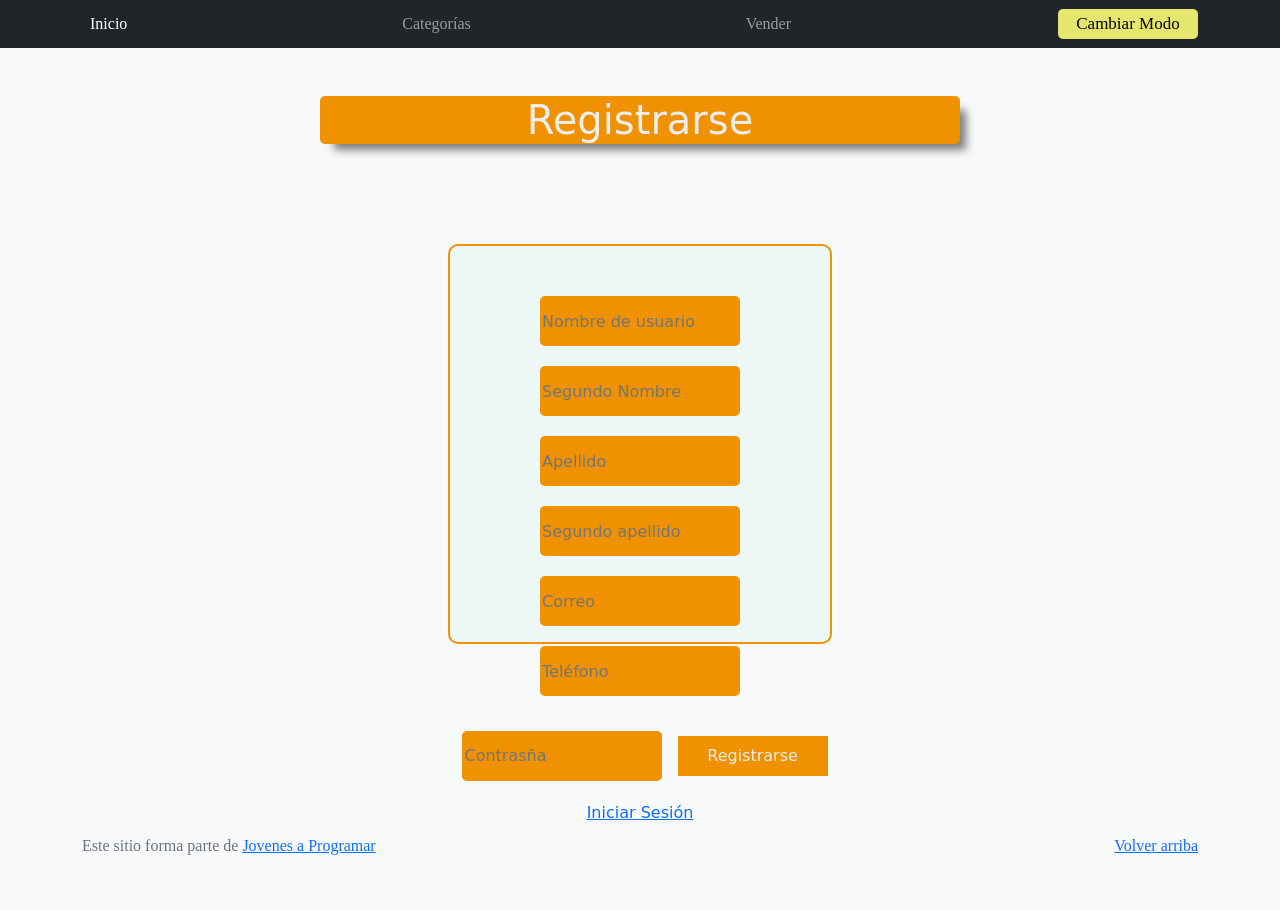
<file: sign-in.html>
<!DOCTYPE html>
<html lang="es">

<head>
  <meta http-equiv="Content-Type" content="text/html; charset=UTF-8">
  <meta name="viewport" content="width=device-width, initial-scale=1, shrink-to-fit=no">
  
  <link href="https://fonts.googleapis.com/css?family=Raleway:300,300i,400,400i,700,700i,900,900i" rel="stylesheet">
  <link rel="stylesheet" href="css/sign-in.css">
  <link href="css/bootstrap.min.css" rel="stylesheet">
  <link href="css/styles.css" rel="stylesheet">
  <title>eMercado - Todo lo que busques está aquí</title>
  <style>
    body {
      background-color: rgb(248, 249, 250);
    }
    /* no me quedó de otra, desde la hoja de estilo no se modificaba, probablemente sea por styles.css */
    input {
        margin-bottom:20px;
        margin-left: 10px;
        margin-right: 10px;
    }
  </style>
</head>

<body>
  <nav class="navbar navbar-expand-lg navbar-dark bg-dark p-1">
    <div class="container">
      <button class="navbar-toggler" type="button" data-bs-toggle="collapse" data-bs-target="#navbarNav"
        aria-controls="navbarNav" aria-expanded="false" aria-label="Toggle navigation">
        <span class="navbar-toggler-icon"></span>
      </button>
      <div class="collapse navbar-collapse" id="navbarNav">
        <ul class="navbar-nav w-100 justify-content-between">
          <li class="nav-item">
            <a class="nav-link active" href="index.html" id="inicio-btn">Inicio</a>
          </li>
          <li class="nav-item">
            <a class="nav-link" href="categories.html">Categorías</a>
          </li>
          <li class="nav-item">
            <a class="nav-link" href="sell.html">Vender</a>
          </li>
          <button id="toggle-mode">Cambiar Modo</button>
        </ul>
      </div>
    </div>
  </nav>
  <main class="mt-5">
    <h1>Registrarse</h1>
    <div class="main-container short-container">
      <form id="login-form">
        <input type="text" name="user-name" placeholder="Nombre de usuario" required>
        <input type="text" name="user-name" placeholder="Segundo Nombre" required>
        <input type="text" name="surname" placeholder="Apellido">
        <input type="text" name="surname" placeholder="Segundo apellido">
        <input type="email" name="user-email" placeholder="Correo" required>
        <input type="number" name="password" placeholder="Teléfono" required>
        <input type="password" name="password2" placeholder="Contrasña" required>
        <button type="submit" id="sign-in-btn">Registrarse</button> <br>
        <a href="login.html">Iniciar Sesión</a>
      </form>
    </div>
  </main>
  <footer class="text-muted">
    <div class="container">
      <p class="float-end">
        <a href="#">Volver arriba</a>
      </p>
      <p>Este sitio forma parte de <a href="https://jovenesaprogramar.edu.uy/" target="_blank">Jovenes a Programar</a></p>
    </div>
  </footer>
  <script src="js/bootstrap.bundle.min.js"></script>
  <script src="js/sign-in.js"></script>
  <script src="js/dark-mode.js"></script>
</body>

</html>
</file>
<file: css/styles.css>
body {
  background-color: #EDEDED;
}

.jumbotron,
.card-body,
.container,
.site-header {
  font-family: 'Verdana', serif !important;
}

.jumbotron .display-4 {
  font-weight: bold;
}
::marker {
  color: transparent;
}

nav a {
  text-decoration: none;
}

.bd-placeholder-img {
  font-size: 1.125rem;
  text-anchor: middle;
  -webkit-user-select: none;
  -moz-user-select: none;
  -ms-user-select: none;
  user-select: none;
}

@media (min-width: 768px) {
  .bd-placeholder-img-lg {
    font-size: 3.5rem;
  }
}

.jumbotron {
  height: 50vh;
  padding: 5em inherit;
  margin-bottom: 0;
  background-color: #53C0FB;
  background: url('../img/cover_back.png');
  background-size: cover;
  background-position: center;
  background-repeat: no-repeat;
  color: black;
  font-weight: bold;
}

@media (min-width: 768px) {
  .jumbotron {
    padding-top: 6rem;
    padding-bottom: 6rem;
  }
}

.jumbotron p:last-child {
  margin-bottom: 0;
}

.jumbotron-heading {
  font-weight: 300;
}

.jumbotron .container {
  max-width: 40rem;
  background-color: rgba(255, 255, 255, 0.5);
  border-radius: 10px;
  text-shadow: 1px 1px 2px grey;
}

.jumbotron .lead {
  font-size: 38px;
}

footer {
  padding-top: 3rem;
  padding-bottom: 3rem;
}

footer p {
  margin-bottom: .25rem;
}

.site-header a {
  color: white;
  transition: ease-in-out color .15s;
}

.site-header .dropdown-menu a {
  color: black;
}

.dropzone {
  border: 2px dashed #0087F7;
  border-radius: 5px;
  background: white;
}

.img-fit {
  max-height: 100%;
}

.alert {
  position: fixed;
  top: 80px;
  width: 50%;
  left: 50%;
  transform: translate(-50%, 0);
}

.lds-ring {
  display: inline-block;
  position: relative;
  width: 64px;
  height: 64px;
  top: 50%;
  left: 50%;
}

.cursor-active {
  cursor: pointer;
}

.left {
  float: left;
  padding: 4px;
  background-color: rgba(255, 255, 255, 0.5);
}

.lds-ring div {
  box-sizing: border-box;
  display: block;
  position: absolute;
  width: 51px;
  height: 51px;
  margin: 6px;
  border: 6px solid #fff;
  border-radius: 50%;
  animation: lds-ring 1.2s cubic-bezier(0.5, 0, 0.5, 1) infinite;
  border-color: #fff transparent transparent transparent;
}

.lds-ring div:nth-child(1) {
  animation-delay: -0.45s;
}

.lds-ring div:nth-child(2) {
  animation-delay: -0.3s;
}

.lds-ring div:nth-child(3) {
  animation-delay: -0.15s;
}

@keyframes lds-ring {
  0% {
    transform: rotate(0deg);
  }

  100% {
    transform: rotate(360deg);
  }
}

.signin {
  width: 100%;
  max-width: 330px;
  padding: 15px;
  margin: auto;
}

#spinner-wrapper {
  position: fixed;
  background-color: rgba(0, 0, 0, 0.5);
  width: 100%;
  height: 100%;
  top: 0;
  left: 0;
  z-index: 1021;
  display: none;
}

main {
  min-height: calc(100vh - 210px);
}

a.custom-card,
a.custom-card:hover {
  color: inherit;
  text-decoration: inherit;
}

.checked {
  color: orange;
}
.dropdown-menu { 
  background-color: #212529;
  animation: menu .2s;
}
@keyframes menu {
  0% {
    position: absolute;
    top: -100%;
    opacity: .4;
  }
  
  100% {
   opacity: 1;
  }
}

.dropdown-list{
  text-align: center;  
}

.dropdown-list a {
  color:rgba(255, 255, 255, 0.5) ;  
}
#sign-off-btn {
  background-color: #212529;
  border: none;
  color:rgba(255, 255, 255, 0.5)
}
#perfil-a {
  position: relative;
  top: 8px;
  color:  rgba(255, 255, 255, 0.5);
}
#login-form {
  margin-top: 50px;
}
#perfil-a:hover {
  color: rgb(200, 196, 196);
}
#loading-screen {
  position: fixed;
  z-index:9999;
  width: 100%;
  height: 2000px;
  background-color: #212529;
}
#loading-screen span{
  margin: auto;
  margin-top: 100px;
}
#loading-screen img{
  width: 200px;
  height: 200px;
  margin: auto;
  margin-top: 300px;
  animation: rotar .5s infinite;
}
@keyframes rotar {
  from {
      transform: rotate(0deg); /* Ángulo inicial de rotación (0 grados) */
  }
  to {
      transform: rotate(360deg); /* Ángulo final de rotación (360 grados, una vuelta completa) */
  }
}

@media screen and (max-width:1000px) {
  .short-container {
    width: 80%;
    height: 420px;
  }
  .short-container-login {
    width: 80%;
    height: 300px;
  }
}


.lead {
  color: rgb(0, 0, 0);
}

/* Estilos para el modo nocturno */
body.dark-mode {
  background-color: #222222; /* Cambia el color de fondo */
color: white;
}

body.dark-mode .lead {
color: white;
}
body.dark-mode .card-text {
color: #222222;
}
body.dark-mode .m-3 {
  color: #222222;
  
  }

  
  body.dark-mode .album{
    background-color: rgb(109, 109, 109);
    
    }
    
#toggle-mode {
  margin-top: 5px;
  width: 140px;
  height: 30px;
  border: none;
  border-radius: 5px;
  font-size: 17px;
  background-color: #e6e66e;
  color: rgb(3, 3, 3);
}
</file>
<file: css/cart.css>
/* carrito*/
/*
.modal-backdrop {
  display: none;
} */
h1 {
  margin-top: 20px;
  margin-bottom: 50px;
  text-align: center;
}
input[type="radio"] {
  width: 20px;
  height: 20px;
}
button {
  color: #49585a;
  background-color: #d5ddd5;
  margin-left: 20px;
  border: none;
  height: 50px;
  border-radius: 5px;
}
form {
  text-align: center;
  margin: auto;
  margin-top: 20px;
  width: 100%;
  height: 400px;
}
input {
  color: #49585a;
  background-color: #d5ddd5;
  width: 250px;
  height: 50px;
  outline: none;
  border: none;
  border-radius: 5px;
  margin-right: none;
  margin-top: 10px;
}

button {
  color: #49585a;
  background-color: #d5ddd5;
  margin-left: 20px;
  border: none;
  width: 70px;
  height: 50px;
  border-radius: 5px;
}
.material-symbols-outlined {
  font-size: 30px;
}
.cart {
  width: 70%;
  height: 40px;
  border: none;
  background-color: #f09100;
}

.hidden {
  display: none;
}

.conteinerProduct {
  display: inline-block;
  margin: 10px;
  margin-top: 15px;
  margin-bottom: 15px;
  width: 300px;
  height: 470px;
}
.card {
  height: 100%;
  width: 100%;
}
.card-body {
  margin-top: 10px;
  height: 450px;
}
.card-title {
  color: #222222;
}
.amount-inp {
  width: 110px;
  height: 40px;
}
.conteinerProduct-cart {
  height: 520px;
}
.total-amount {
  color: #222222;
}

#container {
  text-align: center;
}
#keep-buying {
  height: 50px;
  width: 100px;
  text-decoration: none;
  text-align: center;
  margin: auto;
  margin-left: 20px;
}
#finish-buy {
  margin-left: 0px;
  margin: auto;
  margin-right: 20px;
  background-color: #f09100;
}
#payment-btn {
  width: 120px;
  height: 60px;
}
#user-controls {
  text-align: center;
  height: 100px;
  width: 100%;
  margin: auto;
  margin-top: 50px;
}
#summary {
  width: 50%;
  margin: auto;
  margin-top: 20px;
}

@media (max-width: 1000px) {
  #search-section {
    width: 100%;
  }
  input {
    width: 90%;
  }
  #search-input {
    margin: auto;
  }
  #filter-btn {
    margin-right: 20px;
    margin-top: 0px;
  }
}
</file>
<file: css/profile.css>
@font-face {
    font-family: 'sansation';
    src: url('../webfonts/Sansation_Bold.ttf') format('truetype');
}
main {
    text-align: center;
}

h1 {
    font-size: 50px;
    margin: auto;
    margin-top: 10px;
    width: 50%;
    margin-bottom: 30px;
    border-radius: 5px;
    color: #EDEDED;
    background-color:#F09100;
    -webkit-box-shadow: 10px 10px 9px -4px rgba(0,0,0,0.5);
    -moz-box-shadow: 10px 10px 9px -4px rgba(0,0,0,0.5);
    box-shadow: 10px 10px 9px -4px rgba(0,0,0,0.5);
}

a,h1,h2,h3, input,button {
    text-decoration: none;
}
a:hover {
    color: rgb(106, 105, 105);
}
h4 {
    margin: auto;
    margin-top: 10px;
    margin-bottom: 10px;
    width: 60%;
    height: 40px;
    border-radius: 3px;
    margin-top: 10px;
    margin-bottom: 10px;
    color: #49585A;
    background-color: #FDFF9F;
}

button , input {
    font-size: 23px;
    border-radius: 5px;
    border: none;
    outline: none;
    width:200px;
    height: 50px;
    margin: auto;
    color: #EDEDED;
    background-color:#F09100;
} 
input[type = 'file'] {
    width: 120px;
    background-color: transparent;
}
img {
    border-radius: 50%;
    width: 300px;
    margin-top: 20px;
    margin-bottom: 20px;
    object-fit: cover;
}
.modal-input , .modal-img{
    display: flex;
    flex-wrap: wrap;
    position: absolute;
    top: 50%;
    left: 50%;
    transform: translate(-50%);
    background-color: #FDFF9F;
    border-radius: 12px;
    width: 500px;
    height: 300px;
    -webkit-box-shadow: 10px 10px 9px -4px rgba(0,0,0,0.5);
    -moz-box-shadow: 10px 10px 9px -4px rgba(0,0,0,0.5);
    box-shadow: 10px 10px 9px -4px rgba(0,0,0,0.5);
    
    animation-duration: .5s;
    animation-name: slide-in;
}
.modal-img img {
    margin: auto;
    width: 20%;
    height: 30%;
    object-fit:cover;
}
.main-container , #main-container-profile{
    margin: auto;
    margin-top: 200px;
    width: 30%;
    height: 300px;
    border-radius: 10px;
    background-color:  #ecf7f6;
    border: 2px solid #F09100;
}
#sign-in-btn {
    margin-top: 20px;
    height: 40px;
    width: 150px;
}
#main-container-profile {
    margin-top: 50px;
    height:720px ;
    width: 50%;
}
#edit-profile-btn {
    margin-bottom: 10px;
}
@-webkit-keyframes slide-in {
    from {
      opacity: 0;
      scale: 0.2;
      margin-left: -250px;
    }
    to {
      opacity: 1;
      scale: 1;
    }
  }
  
@media screen and (max-width: 768px) {
    .modal-input {
        width: 60%;
        height: 510px;
    }
    .main-container , #main-container-profile {
        width: 90%;
    }
    input {
        width: 80%;
        margin-top:5px ;
        margin-bottom: 5px;
    }
    button {
        width: 60%;
    }
   
    h4 {
        font-size: 18px;
    }
}
@media screen and (max-width: 360px) {
    .modal-input {
        width: 87%;
        height: 510px;
    }
    .main-container , #main-container-profile {
        width: 95%;
        height: 830px;
    }
    input {
        width: 95%;
        margin-top:5px ;
        margin-bottom: 5px;
    }
}

body.dark-mode .profile-data {
    color: rgb(15, 15, 15);
    }
</file>
<file: css/product-info.css>
body {
    width: 100%;
    text-align: center;
    background-color: #EDEDED;
}

main {
    margin: auto;
    width: 75%;
    text-align: center;
    background-color: #ECF7F6;
}
nav {
    min-width: 100%;
    height: 50px;
}
h1 {
    font-size: 50px;
}
h4 {
    margin-left: 20px;
    margin-right: 20px;
}
p {
    font-size: 20px;
}
img {
    width: 500px;
    height: 400px;
    object-fit: cover;
}

textarea {
    width: 400px;
    height: 200px;
    background-color: #FDFF9F;
    outline: none;
    border: none;
    border-radius: 5px;
    margin-bottom: 20px;
}
select {
    width: 90px;
    height: 40px;
}
button {
    width: 200px;
    height: 40px;
    border-radius: 5px;
    border: none;
    background-color: #FDFF9F;
}
input {
    outline: none;
    height: 50px;
}
footer {
    width: 100%; 
}
.title-container {
    display: flex;
    flex-wrap: nowrap;
    border-bottom: 2px solid #FF813A;
}
.related-product {
    margin: auto;
    margin-top: none;
    width: 300px;
    height: 250px;
    border-radius: 5px;
    background-color: #ECF7F6;
    border: 2px solid #FF813A;
}
.related-product img {
    width: 100%;
    height: 200px;
}
.comment {
    margin: auto;
    width: 50%;
    margin-top: 20px;
    border-radius: 5px;
    background-color: #ECF7F6;
    border-bottom: 2px solid #FF813A;
}
.related-product, .comment,main, textarea, button , #seller-info ,#aside-container{
    box-shadow: 10px 10px 5px -4px rgba(0,0,0,0.31);
    -webkit-box-shadow: 10px 10px 5px -4px rgba(0,0,0,0.31);
    -moz-box-shadow: 10px 10px 5px -4px rgba(0,0,0,0.31);
}
.carousel img {
    height: 800px;
}
.carousel button {
    margin-top: 300px;
    height: 50px;
    opacity: .8;
    background-color:#FF813A;
}
#img-and-seller-container{
    display: flex;
    height: 850px;
}
#img-container {
    margin-bottom: 100px ;
    width: 80%;
    height: 100%;
}
#aside-container {
    width: 20%;
    height: 94%;
    display: flex;
    flex-wrap: nowrap;
    padding: 10px;
    border-radius: 5px;
    border: 2px solid  #FF813A;
}
#aside-container button {
    margin-top: 10px;
}
#seller-info {
    padding-top: 20px;
    text-align: center;
    margin: auto;
    margin-top: 50px;
    width: 100%;
    height: 400px;
    border-radius: 5px;
    background-color: #EDEDED;
    border: 2px solid #FF813A;
}

#coment-container {
    margin-top: 100px;
}
#related-products-container {
    margin: auto;
    margin-top:100px;
    margin-bottom: 100px;
    display: flex;
    text-align: center;
    width: 700px;
}
#comment-inputs-container {
    margin: auto;
    margin-top: 50px;
    margin-bottom: 20px;
    padding: 20px;
    width: 500px;
}
/* Estilos para el modo nocturno */
body.dark-mode {
    background-color: #222; /* Cambia el color de fondo */
    /* Cambia el color del texto */
}
 body.dark-mode .conta2 {
    color: #222;
 }

@media screen and (max-width: 1000px) {
    html {
        width: 100%;
        margin: none;
    }
    body {
        width: 100%;
    }
    main {
        width: 100%;
    }
    .carousel img {
        height: auto;
    }
    .comment {
        width: 90%;
    }
    .navbar-toggler {
        z-index: 99999999;
    }
    .nav-item , .dropdown {
        height: 40px;
        z-index: 999999999;
        background-color: #212529;;
    }
    #navbarNav {
        z-index: 9999999999;
    }
    #buy-info {
        width: 100%;
    }
    #img-and-seller-container {
        display: flex;
        flex-wrap:wrap ;
        height: 600px;
        margin-bottom: 530px;
    }
     #img-container {
        width: 100%;
        height: 200px;
     }
     #aside-container {
        width: 100%;
        height: 750px;
     }
     #related-products-container {
        width: 100%;
        height: 600px;
        flex-wrap: wrap;
     }
     #comment-inputs-container {
        width: 100%;
     }
     textarea {
        width: 90%;
     }
     .carousel button {
        margin-top: 200px;
    }
}
</file>
<file: css/products.css>
input {
  color: #49585a;
  background-color: #f09100;
  width: 250px;
  height: 50px;
  outline: none;
  border: none;
  border-radius: 5px;
  margin: none;
}

button {
  color: #49585a;
  background-color: #d5ddd5;
  margin-left: 20px;
  border: none;
  width: 70px;
  height: 50px;
  border-radius: 5px;
}

footer {
  margin-top: 300px;
  margin-bottom: 0px;
}
.info-container {
  width: 60%;
}
.name-and-price {
  margin: auto;
  margin-top: 5px;
  display: flex;
  width: 90%;
  height: 55px;
  border-bottom: 2px solid #f09100;
}

.short-container {
  width: 30%;
  height: 300px;
  margin-top: 150px;
}
.short-container-login {
  width: 30%;
  height: 220px;
  margin-top: 150px;
}

.material-symbols-outlined {
  font-size: 30px;
}
.cart {
  width: 70%;
  height: 40px;
  border: none;
  background-color: #f09100;
}

.hidden {
  display: none;
}
.filters {
  width: 70px;
  margin: auto;
  margin-top: 0px;
}
.no-stock-h1 {
  font-size: 6vw;
  border-radius: 10px;
  padding-top: 25px;
  margin: auto;
  text-align: center;
  object-position: center;
  margin-top: 200px;
  width: 50%;
  height: 23vw;
  color: #49585a;
  background-color: orange;
  box-shadow: 10px 10px 10px -2px rgba(0, 0, 0, 0.34);
  -webkit-box-shadow: 10px 10px 10px -2px rgba(0, 0, 0, 0.34);
  -moz-box-shadow: 10px 10px 10px -2px rgba(0, 0, 0, 0.34);
}

.conteinerProduct {
  display: inline-block;
  margin: 10px;
  margin-top: 15px;
  margin-bottom: 15px;
  width: 300px;
  height: 470px;
}
.card {
  height: 100%;
  width: 100%;
}
.card-body {
  margin-top: 10px;
  height: 450px;
}
.card-title {
  color: #222222;
}
.amount-inp {
  width: 110px;
  height: 40px;
}
.conteinerProduct-cart {
  height: 520px;
}
.total-amount {
  color: #222222;
}
.dropdown {
  position: relative;
  display: inline-block;
}

.dropdown-content button {
  display: block;
  width: 100%;
  text-align: left;
  padding: 10px;
  background-color: #fff;
  border: none;
}

#showMenu {
  background-color: #4caf50;
  color: white;
  border: none;
}

#showMenu:hover {
  background-color: #45a049;
}

#container {
  text-align: center;
}
#filter-btn {
  margin: auto;
  margin-top: 0px;
}
#search-section {
  display: flex;
  flex-wrap: wrap;
  margin: auto;
  margin-top: 70px;
  height: 140px;
  width: 650px;
  text-align: center;
}
#sold-and-btn-container {
  width: 100%;
  height: 50px;
}

#search-input {
  margin: none;
}
#menu {
  display: none;
  position: absolute;
  background-color: #f9f9f9;
  min-width: 160px;
  box-shadow: 0px 8px 16px 0px rgba(0, 0, 0, 0.2);
  z-index: 1;
  border-radius: 5px;
  overflow: hidden;
}
#menu button {
  border-radius: 0px;
}

@media (max-width: 1000px) {
  #search-section {
    width: 100%;
  }
  input {
    width: 90%;
  }
  #search-input {
    margin: auto;
  }
  #filter-btn {
    margin-right: 20px;
    margin-top: 0px;
  }
}
</file>
<file: css/dropzone.css>
/*
 * The MIT License
 * Copyright (c) 2012 Matias Meno <m@tias.me>
 */
.dropzone, .dropzone * {
  box-sizing: border-box; }

.dropzone {
  position: relative; }
  .dropzone .dz-preview {
    position: relative;
    display: inline-block;
    width: 120px;
    margin: 0.5em; }
    .dropzone .dz-preview .dz-progress {
      display: block;
      height: 15px;
      border: 1px solid #aaa; }
      .dropzone .dz-preview .dz-progress .dz-upload {
        display: block;
        height: 100%;
        width: 0;
        background: green; }
    .dropzone .dz-preview .dz-error-message {
      color: red;
      display: none; }
    .dropzone .dz-preview.dz-error .dz-error-message, .dropzone .dz-preview.dz-error .dz-error-mark {
      display: block; }
    .dropzone .dz-preview.dz-success .dz-success-mark {
      display: block; }
    .dropzone .dz-preview .dz-error-mark, .dropzone .dz-preview .dz-success-mark {
      position: absolute;
      display: none;
      left: 30px;
      top: 30px;
      width: 54px;
      height: 58px;
      left: 50%;
      margin-left: -27px; }

@-webkit-keyframes passing-through {
  0% {
    opacity: 0;
    -webkit-transform: translateY(40px);
    -moz-transform: translateY(40px);
    -ms-transform: translateY(40px);
    -o-transform: translateY(40px);
    transform: translateY(40px); }
  30%, 70% {
    opacity: 1;
    -webkit-transform: translateY(0px);
    -moz-transform: translateY(0px);
    -ms-transform: translateY(0px);
    -o-transform: translateY(0px);
    transform: translateY(0px); }
  100% {
    opacity: 0;
    -webkit-transform: translateY(-40px);
    -moz-transform: translateY(-40px);
    -ms-transform: translateY(-40px);
    -o-transform: translateY(-40px);
    transform: translateY(-40px); } }
@-moz-keyframes passing-through {
  0% {
    opacity: 0;
    -webkit-transform: translateY(40px);
    -moz-transform: translateY(40px);
    -ms-transform: translateY(40px);
    -o-transform: translateY(40px);
    transform: translateY(40px); }
  30%, 70% {
    opacity: 1;
    -webkit-transform: translateY(0px);
    -moz-transform: translateY(0px);
    -ms-transform: translateY(0px);
    -o-transform: translateY(0px);
    transform: translateY(0px); }
  100% {
    opacity: 0;
    -webkit-transform: translateY(-40px);
    -moz-transform: translateY(-40px);
    -ms-transform: translateY(-40px);
    -o-transform: translateY(-40px);
    transform: translateY(-40px); } }
@keyframes passing-through {
  0% {
    opacity: 0;
    -webkit-transform: translateY(40px);
    -moz-transform: translateY(40px);
    -ms-transform: translateY(40px);
    -o-transform: translateY(40px);
    transform: translateY(40px); }
  30%, 70% {
    opacity: 1;
    -webkit-transform: translateY(0px);
    -moz-transform: translateY(0px);
    -ms-transform: translateY(0px);
    -o-transform: translateY(0px);
    transform: translateY(0px); }
  100% {
    opacity: 0;
    -webkit-transform: translateY(-40px);
    -moz-transform: translateY(-40px);
    -ms-transform: translateY(-40px);
    -o-transform: translateY(-40px);
    transform: translateY(-40px); } }
@-webkit-keyframes slide-in {
  0% {
    opacity: 0;
    -webkit-transform: translateY(40px);
    -moz-transform: translateY(40px);
    -ms-transform: translateY(40px);
    -o-transform: translateY(40px);
    transform: translateY(40px); }
  30% {
    opacity: 1;
    -webkit-transform: translateY(0px);
    -moz-transform: translateY(0px);
    -ms-transform: translateY(0px);
    -o-transform: translateY(0px);
    transform: translateY(0px); } }
@-moz-keyframes slide-in {
  0% {
    opacity: 0;
    -webkit-transform: translateY(40px);
    -moz-transform: translateY(40px);
    -ms-transform: translateY(40px);
    -o-transform: translateY(40px);
    transform: translateY(40px); }
  30% {
    opacity: 1;
    -webkit-transform: translateY(0px);
    -moz-transform: translateY(0px);
    -ms-transform: translateY(0px);
    -o-transform: translateY(0px);
    transform: translateY(0px); } }
@keyframes slide-in {
  0% {
    opacity: 0;
    -webkit-transform: translateY(40px);
    -moz-transform: translateY(40px);
    -ms-transform: translateY(40px);
    -o-transform: translateY(40px);
    transform: translateY(40px); }
  30% {
    opacity: 1;
    -webkit-transform: translateY(0px);
    -moz-transform: translateY(0px);
    -ms-transform: translateY(0px);
    -o-transform: translateY(0px);
    transform: translateY(0px); } }
@-webkit-keyframes pulse {
  0% {
    -webkit-transform: scale(1);
    -moz-transform: scale(1);
    -ms-transform: scale(1);
    -o-transform: scale(1);
    transform: scale(1); }
  10% {
    -webkit-transform: scale(1.1);
    -moz-transform: scale(1.1);
    -ms-transform: scale(1.1);
    -o-transform: scale(1.1);
    transform: scale(1.1); }
  20% {
    -webkit-transform: scale(1);
    -moz-transform: scale(1);
    -ms-transform: scale(1);
    -o-transform: scale(1);
    transform: scale(1); } }
@-moz-keyframes pulse {
  0% {
    -webkit-transform: scale(1);
    -moz-transform: scale(1);
    -ms-transform: scale(1);
    -o-transform: scale(1);
    transform: scale(1); }
  10% {
    -webkit-transform: scale(1.1);
    -moz-transform: scale(1.1);
    -ms-transform: scale(1.1);
    -o-transform: scale(1.1);
    transform: scale(1.1); }
  20% {
    -webkit-transform: scale(1);
    -moz-transform: scale(1);
    -ms-transform: scale(1);
    -o-transform: scale(1);
    transform: scale(1); } }
@keyframes pulse {
  0% {
    -webkit-transform: scale(1);
    -moz-transform: scale(1);
    -ms-transform: scale(1);
    -o-transform: scale(1);
    transform: scale(1); }
  10% {
    -webkit-transform: scale(1.1);
    -moz-transform: scale(1.1);
    -ms-transform: scale(1.1);
    -o-transform: scale(1.1);
    transform: scale(1.1); }
  20% {
    -webkit-transform: scale(1);
    -moz-transform: scale(1);
    -ms-transform: scale(1);
    -o-transform: scale(1);
    transform: scale(1); } }
#file-upload, #file-upload * {
  box-sizing: border-box; }

#file-upload {
  min-height: 150px;
  border: 2px dashed silver;
  border-radius: 5px;
  background: white;
margin-bottom: 10px;}
  #file-upload.dz-clickable {
    cursor: pointer; }
    #file-upload.dz-clickable * {
      cursor: default; }
    #file-upload.dz-clickable .dz-message, #file-upload.dz-clickable .dz-message * {
      cursor: pointer; }
  #file-upload.dz-started .dz-message {
    display: none; }
  #file-upload.dz-drag-hover {
    border-style: solid; }
    #file-upload.dz-drag-hover .dz-message {
      opacity: 0.5; }
  #file-upload .dz-message {
    text-align: center;
    margin: 4em 0; }
  #file-upload .dz-preview {
    position: relative;
    display: inline-block;
    vertical-align: top;
    margin: 16px;
    min-height: 100px; }
    #file-upload .dz-preview:hover {
      z-index: 1000; }
      #file-upload .dz-preview:hover .dz-details {
        opacity: 1; }
    #file-upload .dz-preview.dz-file-preview .dz-image {
      border-radius: 20px;
      background: #999;
      background: linear-gradient(to bottom, #eee, #ddd); }
    #file-upload .dz-preview.dz-file-preview .dz-details {
      opacity: 1; }
    #file-upload .dz-preview.dz-image-preview {
      background: white; }
      #file-upload .dz-preview.dz-image-preview .dz-details {
        -webkit-transition: opacity 0.2s linear;
        -moz-transition: opacity 0.2s linear;
        -ms-transition: opacity 0.2s linear;
        -o-transition: opacity 0.2s linear;
        transition: opacity 0.2s linear; }
    #file-upload .dz-preview .dz-remove {
      font-size: 14px;
      text-align: center;
      display: block;
      cursor: pointer;
      border: none; }
      #file-upload .dz-preview .dz-remove:hover {
        text-decoration: underline; }
    #file-upload .dz-preview:hover .dz-details {
      opacity: 1; }
    #file-upload .dz-preview .dz-details {
      z-index: 20;
      position: absolute;
      top: 0;
      left: 0;
      opacity: 0;
      font-size: 13px;
      min-width: 100%;
      max-width: 100%;
      padding: 2em 1em;
      text-align: center;
      color: rgba(0, 0, 0, 0.9);
      line-height: 150%; }
      #file-upload .dz-preview .dz-details .dz-size {
        margin-bottom: 1em;
        font-size: 16px; }
      #file-upload .dz-preview .dz-details .dz-filename {
        white-space: nowrap; }
        #file-upload .dz-preview .dz-details .dz-filename:hover span {
          border: 1px solid rgba(200, 200, 200, 0.8);
          background-color: rgba(255, 255, 255, 0.8); }
        #file-upload .dz-preview .dz-details .dz-filename:not(:hover) {
          overflow: hidden;
          text-overflow: ellipsis; }
          #file-upload .dz-preview .dz-details .dz-filename:not(:hover) span {
            border: 1px solid transparent; }
      #file-upload .dz-preview .dz-details .dz-filename span, #file-upload .dz-preview .dz-details .dz-size span {
        background-color: rgba(255, 255, 255, 0.4);
        padding: 0 0.4em;
        border-radius: 3px; }
    #file-upload .dz-preview:hover .dz-image img {
      -webkit-transform: scale(1.05, 1.05);
      -moz-transform: scale(1.05, 1.05);
      -ms-transform: scale(1.05, 1.05);
      -o-transform: scale(1.05, 1.05);
      transform: scale(1.05, 1.05);
      -webkit-filter: blur(8px);
      filter: blur(8px); }
    #file-upload .dz-preview .dz-image {
      border-radius: 20px;
      overflow: hidden;
      width: 120px;
      height: 120px;
      position: relative;
      display: block;
      z-index: 10; }
      #file-upload .dz-preview .dz-image img {
        display: block; }
    #file-upload .dz-preview.dz-success .dz-success-mark {
      -webkit-animation: passing-through 3s cubic-bezier(0.77, 0, 0.175, 1);
      -moz-animation: passing-through 3s cubic-bezier(0.77, 0, 0.175, 1);
      -ms-animation: passing-through 3s cubic-bezier(0.77, 0, 0.175, 1);
      -o-animation: passing-through 3s cubic-bezier(0.77, 0, 0.175, 1);
      animation: passing-through 3s cubic-bezier(0.77, 0, 0.175, 1); }
    #file-upload .dz-preview.dz-error .dz-error-mark {
      opacity: 1;
      -webkit-animation: slide-in 3s cubic-bezier(0.77, 0, 0.175, 1);
      -moz-animation: slide-in 3s cubic-bezier(0.77, 0, 0.175, 1);
      -ms-animation: slide-in 3s cubic-bezier(0.77, 0, 0.175, 1);
      -o-animation: slide-in 3s cubic-bezier(0.77, 0, 0.175, 1);
      animation: slide-in 3s cubic-bezier(0.77, 0, 0.175, 1); }
    #file-upload .dz-preview .dz-success-mark, #file-upload .dz-preview .dz-error-mark {
      pointer-events: none;
      opacity: 0;
      z-index: 500;
      position: absolute;
      display: block;
      top: 50%;
      left: 50%;
      margin-left: -27px;
      margin-top: -27px; }
      #file-upload .dz-preview .dz-success-mark svg, #file-upload .dz-preview .dz-error-mark svg {
        display: block;
        width: 54px;
        height: 54px; }
    #file-upload .dz-preview.dz-processing .dz-progress {
      opacity: 1;
      -webkit-transition: all 0.2s linear;
      -moz-transition: all 0.2s linear;
      -ms-transition: all 0.2s linear;
      -o-transition: all 0.2s linear;
      transition: all 0.2s linear; }
    #file-upload .dz-preview.dz-complete .dz-progress {
      opacity: 0;
      -webkit-transition: opacity 0.4s ease-in;
      -moz-transition: opacity 0.4s ease-in;
      -ms-transition: opacity 0.4s ease-in;
      -o-transition: opacity 0.4s ease-in;
      transition: opacity 0.4s ease-in; }
    #file-upload .dz-preview:not(.dz-processing) .dz-progress {
      -webkit-animation: pulse 6s ease infinite;
      -moz-animation: pulse 6s ease infinite;
      -ms-animation: pulse 6s ease infinite;
      -o-animation: pulse 6s ease infinite;
      animation: pulse 6s ease infinite; }
    #file-upload .dz-preview .dz-progress {
      opacity: 1;
      z-index: 1000;
      pointer-events: none;
      position: absolute;
      height: 16px;
      left: 50%;
      top: 50%;
      margin-top: -8px;
      width: 80px;
      margin-left: -40px;
      background: rgba(255, 255, 255, 0.9);
      -webkit-transform: scale(1);
      border-radius: 8px;
      overflow: hidden; }
      #file-upload .dz-preview .dz-progress .dz-upload {
        background: #333;
        background: linear-gradient(to bottom, #666, #444);
        position: absolute;
        top: 0;
        left: 0;
        bottom: 0;
        width: 0;
        -webkit-transition: width 300ms ease-in-out;
        -moz-transition: width 300ms ease-in-out;
        -ms-transition: width 300ms ease-in-out;
        -o-transition: width 300ms ease-in-out;
        transition: width 300ms ease-in-out; }
    #file-upload .dz-preview.dz-error .dz-error-message {
      display: block; }
    #file-upload .dz-preview.dz-error:hover .dz-error-message {
      opacity: 1;
      pointer-events: auto; }
    #file-upload .dz-preview .dz-error-message {
      pointer-events: none;
      z-index: 1000;
      position: absolute;
      display: block;
      display: none;
      opacity: 0;
      -webkit-transition: opacity 0.3s ease;
      -moz-transition: opacity 0.3s ease;
      -ms-transition: opacity 0.3s ease;
      -o-transition: opacity 0.3s ease;
      transition: opacity 0.3s ease;
      border-radius: 8px;
      font-size: 13px;
      top: 130px;
      left: -10px;
      width: 140px;
      background: #be2626;
      background: linear-gradient(to bottom, #be2626, #a92222);
      padding: 0.5em 1.2em;
      color: white; }
      #file-upload .dz-preview .dz-error-message:after {
        content: '';
        position: absolute;
        top: -6px;
        left: 64px;
        width: 0;
        height: 0;
        border-left: 6px solid transparent;
        border-right: 6px solid transparent;
        border-bottom: 6px solid #be2626; }

#file-upload .dz-preview.dz-error .dz-error-message, #file-upload .dz-preview.dz-error .dz-error-mark{
  display: none;
}
</file>
<file: css/sign-in.css>
@font-face {
    font-family: 'sansation';
    src: url('../webfonts/Sansation_Bold.ttf') format('truetype');
}
main {
    text-align: center;
}

h1 {
    font-size: 50px;
    margin: auto;
    margin-top: 10px;
    width: 50%;
    margin-bottom: 30px;
    border-radius: 5px;
    color: #EDEDED;
    background-color:#F09100;
    -webkit-box-shadow: 10px 10px 9px -4px rgba(0,0,0,0.5);
    -moz-box-shadow: 10px 10px 9px -4px rgba(0,0,0,0.5);
    box-shadow: 10px 10px 9px -4px rgba(0,0,0,0.5);
}

a,h1,h2,h3, input,button {
    text-decoration: none;
}
a:hover {
    color: rgb(106, 105, 105);
}
h4 {
    margin: auto;
    margin-top: 10px;
    margin-bottom: 10px;
    width: 60%;
    height: 40px;
    border-radius: 3px;
    margin-top: 10px;
    margin-bottom: 10px;
    color: #49585A;
    background-color: #FDFF9F;
}

button , input {
    font-size: 23px;
    border-radius: 5px;
    border: none;
    outline: none;
    width:200px;
    height: 50px;
    margin: auto;
    color: #EDEDED;
    background-color:#F09100;
} 
input[type = 'file'] {
    width: 120px;
    background-color: transparent;
}
img {
    border-radius: 50%;
    width: 300px;
    margin-top: 20px;
    margin-bottom: 20px;
    object-fit: cover;
}
.main-container {
    margin: auto;
    margin-top: 100px;
    width: 30%;
    height: 400px;
    border-radius: 10px;
    background-color:  #ecf7f6;
    border: 2px solid #F09100;
}
#sign-in-btn {
    margin-top: 20px;
    height: 40px;
    width: 150px;
}

@-webkit-keyframes slide-in {
    from {
      opacity: 0;
      scale: 0.2;
      margin-left: -250px;
    }
    to {
      opacity: 1;
      scale: 1;
    }
  }
  
@media screen and (max-width: 768px) {
    .main-container {
        margin-top: 50px;
        width: 90%;
        height:640px !important ;
    }
    input {
        width: 80%;
        margin-top:5px ;
        margin-bottom: 5px;
    }
    button {
        width: 60%;
    }
   
    h4 {
        font-size: 18px;
    }
}

body.dark-mode .profile-data {
    color: rgb(15, 15, 15);

 }
</file>
